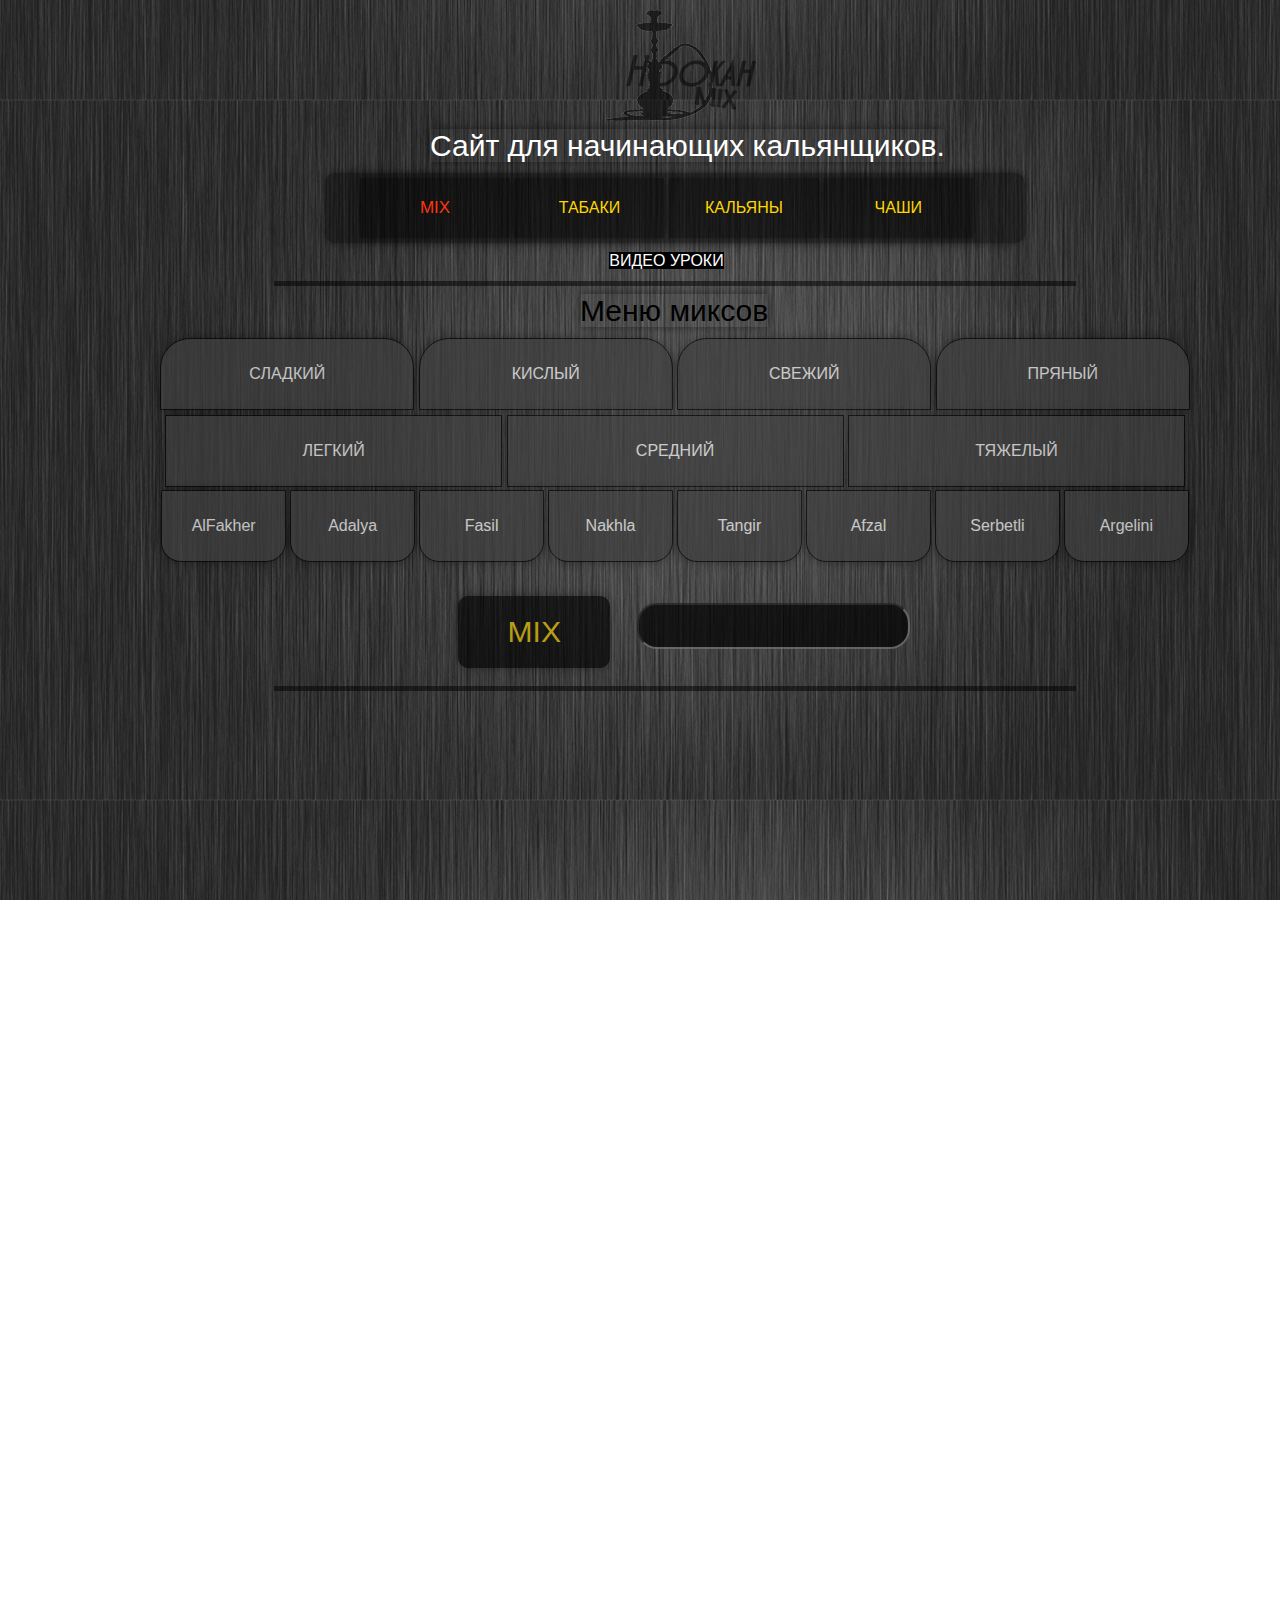
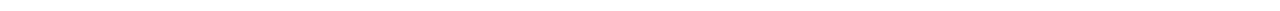
<file: index.html>
﻿
<!DOCTYPE html>
<html>
<head>
	<link href="http://allfont.ru/allfont.css?fonts=micra" rel="stylesheet" type="text/css" />
	<title>HookahMix</title>
	<link rel="stylesheet" href="main.css">	
	<meta charset="UTF-8" />
</head>
	
	

<body link="red" vlink="#cecece" alink="#ff0000">
	
	<a name="toptop"></a>
	<a href="index.html"><ul class="logo"></ul></a><br>


<a class="pres" >Сайт для начинающих кальянщиков.</a>
<a href="#videofix" class="videoo">ВИДЕО УРОКИ</a>
			<div class="menu0">
				<li  class="menua"><a href="index.html" class="link"><a class="link12">MIX</a></a></li>
				<li  class="menua"><a href="tabak.html" class="link">ТАБАКИ</a></li>
				<li  class="menua"><a href="kalyan.html" class="link">КАЛЬЯНЫ</a></li>
				<li  class="menua"><a href="chashi.html" class="link">ЧАШИ</a></li>
			</div>

			<hr class="hr2" color="#000">

<a class="pres1">Меню миксов</a>

	<div class="bg">
			<ul class="menu1">
				<li class="li1" id="1" onclick="sloy_1(id)">СЛАДКИЙ</li>
				<li class="li1" id="2" onclick="sloy_1(id)">КИСЛЫЙ</li>
				<li class="li1" id="3" onclick="sloy_1(id)">СВЕЖИЙ</li>
				<li class="li1" id="4" onclick="sloy_1(id)">ПРЯНЫЙ</li>
			</ul>
		

			<ul class="menu3">
				<li class="li3" id="5" onclick="sloy_2(id)">ЛЕГКИЙ</li>
				<li class="li3" id="6" onclick="sloy_2(id)">СРЕДНИЙ</li>
				<li class="li3" id="7" onclick="sloy_2(id)">ТЯЖЕЛЫЙ</li>
			</ul>

			<ul class="menu2">
				<li class="li2" id="8" onclick="wwww(id)">AlFakher</li>
				<li class="li2" id="9" onclick="wwww(id)">Adalya</li>
				<li class="li2" id="10" onclick="wwww(id)">Fasil</li>
				<li class="li2" id="11" onclick="wwww(id)">Nakhla</li>
				<li class="li2" id="12" onclick="wwww(id)">Tangir</li>
				<li class="li2" id="13" onclick="wwww(id)">Afzal</li>
				<li class="li2" id="14" onclick="wwww(id)">Serbetli</li>
				<li class="li2" id="15" onclick="wwww(id)">Argelini</li>
			
			</ul>

			<ul>
				<li class="mixed" onclick="mix()">MIX</li>
                <input id="Out" type="text"/>
			</ul>
	</div>

			<hr class="hr1" color="#000">


<div id="videofix" class="videofix">
<iframe width="360" height="215" src="https://www.youtube.com/embed/wTeIZI9MbZI" frameborder="0" allowfullscreen class="video"></iframe>
<iframe width="360" height="215" src="https://www.youtube.com/embed/QP3iZvR_xHw" frameborder="0" allowfullscreen class="video"></iframe>
<iframe width="360" height="215" src="https://www.youtube.com/embed/w3Fa0VFZwQw" frameborder="0" allowfullscreen class="video"></iframe>
<iframe width="360" height="215" src="https://www.youtube.com/embed/b3axXr766ps" frameborder="0" allowfullscreen class="video"></iframe>
<iframe width="360" height="215" src="https://www.youtube.com/embed/tkoiout2Jc0" frameborder="0" allowfullscreen class="video"></iframe>
<iframe width="360" height="215" src="https://www.youtube.com/embed/clJPnMoMBv0" frameborder="0" allowfullscreen class="video"></iframe>
<iframe width="360" height="215" src="https://www.youtube.com/embed/jdFIJ6V47Fw" frameborder="0" allowfullscreen class="video"></iframe>
<iframe width="360" height="215" src="https://www.youtube.com/embed/FHp6P2R-n70" frameborder="0" allowfullscreen class="video"></iframe>
<iframe width="360" height="215" src="https://www.youtube.com/embed/21r4gcZbUCY" frameborder="0" allowfullscreen class="video"></iframe>
<iframe width="360" height="215" src="https://www.youtube.com/embed/9NopJs8W4mU" frameborder="0" allowfullscreen class="video"></iframe>
<iframe width="360" height="215" src="https://www.youtube.com/embed/3VdRUcLe1YA" frameborder="0" allowfullscreen class="video"></iframe>
<iframe width="360" height="215" src="https://www.youtube.com/embed/4lN0niZMsEk" frameborder="0" allowfullscreen class="video"></iframe>
</div>
</body>
	<script>

        var IndexZhesrcost = 0;
        var IndexZhestcost_0 = 0;
        var _Array = [];

        function sloy_1(_ID) {
            if (IndexZhesrcost != 0) 
            {
                element = document.getElementById(IndexZhesrcost);
                element.style.backgroundColor = "#3f3f3f";
                element.style.color = "white";
            }
            IndexZhesrcost = _ID;
            element = document.getElementById(_ID);
            element.style.backgroundColor = "#fff";
            element.style.color = "#000";

        }

        function sloy_2(_ID) {
            if (IndexZhestcost_0 != 0) {
                element = document.getElementById(IndexZhestcost_0);
                element.style.backgroundColor = "#3f3f3f";
                element.style.color = "white";
            }
            IndexZhestcost_0 = _ID;
            element = document.getElementById(_ID);
            element.style.backgroundColor = "#fff";
            element.style.color = "#000";
            sloy_end();
        }

        function sloy_end() {
            document.getElementById(8).style.backgroundColor = "#3f3f3f";
            document.getElementById(8).style.color = "white";
            document.getElementById(9).style.backgroundColor = "#3f3f3f";
            document.getElementById(9).style.color = "white";
            document.getElementById(10).style.backgroundColor = "#3f3f3f";
            document.getElementById(10).style.color = "white";
            document.getElementById(11).style.backgroundColor = "#3f3f3f";
            document.getElementById(11).style.color = "white";
            document.getElementById(12).style.backgroundColor = "#3f3f3f";
            document.getElementById(12).style.color = "white";
            document.getElementById(13).style.backgroundColor = "#3f3f3f";
            document.getElementById(13).style.color = "white";
            document.getElementById(14).style.backgroundColor = "#3f3f3f";
            document.getElementById(14).style.color = "white";
            document.getElementById(15).style.backgroundColor = "#3f3f3f";
            document.getElementById(15).style.color = "white";
            if (IndexZhestcost_0 == 5) {
                document.getElementById(8).style.backgroundColor = "#fff";
                document.getElementById(8).style.color = "#000";
                document.getElementById(9).style.backgroundColor = "#fff";
                document.getElementById(9).style.color = "#000";
                document.getElementById(10).style.backgroundColor = "#fff";
                document.getElementById(10).style.color = "#000";
                document.getElementById(14).style.backgroundColor = "#fff";
                document.getElementById(14).style.color = "#000";
                document.getElementById(15).style.backgroundColor = "#fff";
                document.getElementById(15).style.color = "#000";
            }
            if (IndexZhestcost_0 == 6) {
                document.getElementById(11).style.backgroundColor = "#fff";
                document.getElementById(11).style.color = "#000";
                document.getElementById(13).style.backgroundColor = "#fff";
                document.getElementById(13).style.color = "#000";
            }
            if (IndexZhestcost_0 == 7) {
                document.getElementById(12).style.backgroundColor = "#fff";
                document.getElementById(12).style.color = "#000";
            }
        }

        function wwww(_ID) {
            element = document.getElementById(_ID);
            if (_ID >= 8 && _ID <= 15) {
                element.style.backgroundColor = "#ff0000";
            }
        }

        function mix() {
            element = document.getElementById("Out");
            _Array = new Array();
        
            if (IndexZhesrcost == 1) {
                _Array[_Array.length] = 'Alfakher: Арбуз' ;
                _Array[_Array.length] = 'Alfakher: Дыня';
                _Array[_Array.length] = 'Alfakher: Виноград';
                _Array[_Array.length] = 'Adalya: Клубника';
                _Array[_Array.length] = 'Adalya: Персик';
                _Array[_Array.length] = 'Adalya: Ананас';
                _Array[_Array.length] = 'Fasil: Манго';
                _Array[_Array.length] = 'Fasil: Банан';
                _Array[_Array.length] = 'Fasil: Клубника-виноград';
                _Array[_Array.length] = 'Nakhla: Дыня-молоко';
                _Array[_Array.length] = 'Nakhla: Виноград-Киви';
                _Array[_Array.length] = 'Nakhla: Манго-маракуя';
                _Array[_Array.length] = 'Tangir: Ананас-персик';
                _Array[_Array.length] = 'Tangir: Клубничный милк-шейк';
                _Array[_Array.length] = 'Tangir: Кашмир-Персик';
                _Array[_Array.length] = 'Afzal: Медовая-Дыня';
                _Array[_Array.length] = 'Afzal: Карамель';
                _Array[_Array.length] = 'Afzal: Шоколад';
                _Array[_Array.length] = 'Serbetli: Ротана';
                _Array[_Array.length] = 'Serbetli: Клубника';
                _Array[_Array.length] = 'Serbetli: Молоко';
                _Array[_Array.length] = 'Argelini: Черный Виноград';
                _Array[_Array.length] = 'Argelini: Ананас';
                _Array[_Array.length] = 'Argelini: Астана';
            
            }
                      

            if (IndexZhesrcost == 2) {
                _Array[_Array.length] = 'Alfakher: Апельсин' ;
                _Array[_Array.length] = 'Alfakher: Лимон';
                _Array[_Array.length] = 'Alfakher: Грейпфрут';
                _Array[_Array.length] = 'Adalya: Личи-лайм';
                _Array[_Array.length] = 'Adalya: Лайм';
                _Array[_Array.length] = 'Adalya: Гуава';
                _Array[_Array.length] = 'Fasil: Мандарин';
                _Array[_Array.length] = 'Fasil: Лимон';
                _Array[_Array.length] = 'Fasil: Фанта';
                _Array[_Array.length] = 'Nakhla: Апельсин';
                _Array[_Array.length] = 'Nakhla: Космополитан';
                _Array[_Array.length] = 'Nakhla: Айс-Lemon-минт';
                _Array[_Array.length] = 'Tangir: OrangeSoda';
                _Array[_Array.length] = 'Tangir: Tangerin';
                _Array[_Array.length] = 'Tangir: Грейпфрут';
                _Array[_Array.length] = 'Afzal: Кислая Вишня';
                _Array[_Array.length] = 'Afzal: Гранат';
                _Array[_Array.length] = 'Afzal: Лесные ягоды';
                _Array[_Array.length] = 'Serbetli: Личи-лайм';
                _Array[_Array.length] = 'Serbetli: Лайм-Черника';
                _Array[_Array.length] = 'Serbetli: Asai';
                _Array[_Array.length] = 'Argelini: РедФрут';
                _Array[_Array.length] = 'Argelini: Красное Яблоко';
                _Array[_Array.length] = 'Argelini: Цитрус-Маракуя';
            }
                       

            if (IndexZhesrcost == 3) {
                _Array[_Array.length] = 'Alfakher: Орбит' ;
                _Array[_Array.length] = 'Alfakher: Мята';
                _Array[_Array.length] = 'Adalya: Фруктовая жевачка';
                _Array[_Array.length] = 'Adalya: Малина-Мята';
                _Array[_Array.length] = 'Fasil: Мандарин-мята';
                _Array[_Array.length] = 'Fasil: Персик-мята';
                _Array[_Array.length] = 'Nakhla: Мята';
                _Array[_Array.length] = 'Nakhla: Лимон-мята';
                _Array[_Array.length] = 'Tangir: OrangeSoda-мята';
                _Array[_Array.length] = 'Tangir: Tangerin-мята';
                _Array[_Array.length] = 'Afzal: Кислая Вишня-мята';
                _Array[_Array.length] = 'Afzal: Гранат-мята';
                _Array[_Array.length] = 'Serbetli: Лайм-мята';
                _Array[_Array.length] = 'Serbetli: Черника-мята';
                _Array[_Array.length] = 'Argelini: РедФрут-мята';
                _Array[_Array.length] = 'Argelini: Яблоко-мята';
        
            }
                

               if (IndexZhesrcost == 4) {
                _Array[_Array.length] = 'Alfakher: Пирог' ;
                _Array[_Array.length] = 'Alfakher: Малиновый пирог';
                _Array[_Array.length] = 'Adalya: Фруктовый пирог';
                _Array[_Array.length] = 'Adalya: Кекс';
                _Array[_Array.length] = 'Fasil: Банановое печенье';
                _Array[_Array.length] = 'Fasil: Американский торт';
                _Array[_Array.length] = 'Nakhla: Шоколадный чизкейк';
                _Array[_Array.length] = 'Nakhla: Лимонный пирог';
                _Array[_Array.length] = 'Tangir: Клубничный пирог';
                _Array[_Array.length] = 'Tangir: Овсянное печенье';
                _Array[_Array.length] = 'Afzal: Ванильный латте';
                _Array[_Array.length] = 'Afzal: Апельсиновый чизкейк';
                _Array[_Array.length] = 'Serbetli: Шоколад-молоко-кокос';
                _Array[_Array.length] = 'Serbetli: Черничный пирог';
                _Array[_Array.length] = 'Argelini: Фруктовый торт';
                _Array[_Array.length] = 'Argelini: Банановое молоко';
            }



            if (IndexZhestcost_0 == 5) {
                remove('Nakhla: Апельсин');
                remove('Nakhla: Космополитан');
                remove('Nakhla: Айс-Lemon-минт');
                remove('Tangir: OrangeSoda');
                remove('Tangir: Tangerin');
                remove('Tangir: Грейпфрут');
                remove('Afzal: Кислая Вишня');
                remove('Afzal: Гранат');    
                remove('Afzal: Лесные ягоды');
                remove('Nakhla: Дыня-молоко');
                remove('Nakhla: Виноград-Киви');
                remove('Nakhla: Манго-маракуя');
                remove('Tangir: Ананас-персик');
                remove('Tangir: Клубничный милк-шейк');
                remove('Tangir: Кашмир-Персик');
                remove('Afzal: Медовая-Дыня');
                remove('Afzal: Карамель');
                remove('Afzal: Шоколад');
                remove('Nakhla: Мята');
                remove('Nakhla: Лимон-мята');
                remove('Tangir: OrangeSoda-мята');
                remove('Tangir: Tangerin-мята');
                remove('Afzal: Кислая Вишня-мята');
                remove('Afzal: Гранат-мята');
                remove('Nakhla: Шоколадный чизкейк');
                remove('Nakhla: Лимонный пирог');
                remove('Tangir: Клубничный пирог');
                remove('Tangir: Овсянное печенье');
                remove('Afzal: Ванильный латте');
                remove('Afzal: Апельсиновый чизкейк');
     
             

            }
            //весли средний то удоляем
            if (IndexZhestcost_0 == 6) {
                remove('Alfakher: Арбуз' );
                remove('Alfakher: Дыня');
                remove('Alfakher: Виноград');
                remove('Adalya: Клубника');
                remove('Adalya: Персик');
                remove('Adalya: Ананас');
                remove('Fasil: Манго');
                remove('Fasil: Банан');
                remove('Fasil: Клубника-виноград');
                remove('Tangir: Ананас-персик');
                remove('Tangir: Клубничный милк-шейк');
                remove('Tangir: Кашмир-Персик');
                remove('Serbetli: Ротана');
                remove('Serbetli: Клубника');
                remove('Serbetli: Молоко');
                remove('Argelini: Черный Виноград');
                remove('Argelini: Ананас');
                remove('Argelini: Астана');            
                remove('Alfakher: Апельсин' );
                remove('Alfakher: Лимон');
                remove('Alfakher: Грейпфрут');
                remove('Adalya: Личи-лайм');
                remove('Adalya: Лайм');
                remove('Adalya: Гуава');
                remove('Fasil: Мандарин');
                remove('Fasil: Лимон');
                remove('Fasil: Фанта');
                remove('Tangir: OrangeSoda');
                remove('Tangir: Tangerin');
                remove('Tangir: Грейпфрут');
                remove('Serbetli: Личи-лайм');
                remove('Serbetli: Лайм-Черника');
                remove('Serbetli: Asai');
                remove('Argelini: РедФрут');
                remove('Argelini: Красное Яблоко');
                remove('Argelini: Цитрус-Маракуя');
                remove('Alfakher: Орбит' );
                remove('Alfakher: Мята');
                remove('Adalya: Фруктовая жевачка');
                remove('Adalya: Малина-Мята');
                remove('Fasil: Мандарин-мята');
                remove('Fasil: Персик-мята');
                remove('Tangir: OrangeSoda-мята');
                remove('Tangir: Tangerin-мята');
                remove('Serbetli: Лайм-мята');
                remove('Serbetli: Черника-мята');
                remove('Argelini: РедФрут-мята');
                remove('Argelini: Яблоко-мята');
                remove('Alfakher: Пирог') ;
                remove('Alfakher: Малиновый пирог');
                remove('Adalya: Фруктовый пирог');
                remove('Adalya: Кекс');
                remove('Fasil: Банановое печенье');
                remove('Fasil: Американский торт');
                remove('Tangir: Клубничный пирог');
                remove('Tangir: Овсянное печенье');
                remove('Serbetli: Шоколад-молоко-кокос');
                remove('Serbetli: Черничный пирог');
                remove('Argelini: Фруктовый торт');
                remove('Argelini: Банановое молоко');
   
            }
            //весли тяжелый то удоляем
            if (IndexZhestcost_0 == 7) {
                remove('Alfakher: Арбуз' );
                remove('Alfakher: Дыня');
                remove('Alfakher: Виноград');
                remove('Adalya: Клубника');
                remove('Adalya: Персик');
                remove('Adalya: Ананас');
                remove('Fasil: Манго');
                remove('Fasil: Банан');
                remove('Fasil: Клубника-виноград');
                remove('Serbetli: Ротана');
                remove('Serbetli: Клубника');
                remove('Serbetli: Молоко');
                remove('Argelini: Черный Виноград');
                remove('Argelini: Ананас');
                remove('Argelini: Астана');            
                remove('Alfakher: Апельсин' );
                remove('Alfakher: Лимон');
                remove('Alfakher: Грейпфрут');
                remove('Adalya: Личи-лайм');
                remove('Adalya: Лайм');
                remove('Adalya: Гуава');
                remove('Fasil: Мандарин');
                remove('Fasil: Лимон');
                remove('Fasil: Фанта');
                remove('Serbetli: Личи-лайм');
                remove('Serbetli: Лайм-Черника');
                remove('Serbetli: Asai');
                remove('Argelini: РедФрут');
                remove('Argelini: Красное Яблоко');
                remove('Argelini: Цитрус-Маракуя');
                remove('Alfakher: Орбит' );
                remove('Alfakher: Мята');
                remove('Adalya: Фруктовая жевачка');
                remove('Adalya: Малина-Мята');
                remove('Fasil: Мандарин-мята');
                remove('Fasil: Персик-мята');
                remove('Serbetli: Лайм-мята');
                remove('Serbetli: Черника-мята');
                remove('Argelini: РедФрут-мята');
                remove('Argelini: Яблоко-мята');
                remove('Alfakher: Пирог') ;
                remove('Alfakher: Малиновый пирог');
                remove('Adalya: Фруктовый пирог');
                remove('Adalya: Кекс');
                remove('Fasil: Банановое печенье');
                remove('Fasil: Американский торт');
                remove('Serbetli: Шоколад-молоко-кокос');
                remove('Serbetli: Черничный пирог');
                remove('Argelini: Фруктовый торт');
                remove('Argelini: Банановое молоко');
                remove('Nakhla: Апельсин');
                remove('Nakhla: Космополитан');
                remove('Nakhla: Айс-Lemon-минт');
                remove('Afzal: Кислая Вишня');
                remove('Afzal: Гранат');    
                remove('Afzal: Лесные ягоды');
                remove('Nakhla: Дыня-молоко');
                remove('Nakhla: Виноград-Киви');
                remove('Nakhla: Манго-маракуя');
                remove('Afzal: Медовая-Дыня');
                remove('Afzal: Карамель');
                remove('Afzal: Шоколад');
                remove('Nakhla: Мята');
                remove('Nakhla: Лимон-мята');
                remove('Afzal: Кислая Вишня-мята');
                remove('Afzal: Гранат-мята');
                remove('Nakhla: Шоколадный чизкейк');
                remove('Nakhla: Лимонный пирог');
                remove('Afzal: Ванильный латте');
                remove('Afzal: Апельсиновый чизкейк');
            }
               
            element.value = _Array[Math.floor(Math.random() * _Array.length)];
        }

        function remove (v){
            i = _Array.indexOf(v);
                if (i != -1)
                    _Array.splice(i, 1);
        }
        
	</script>
</html>
</file>
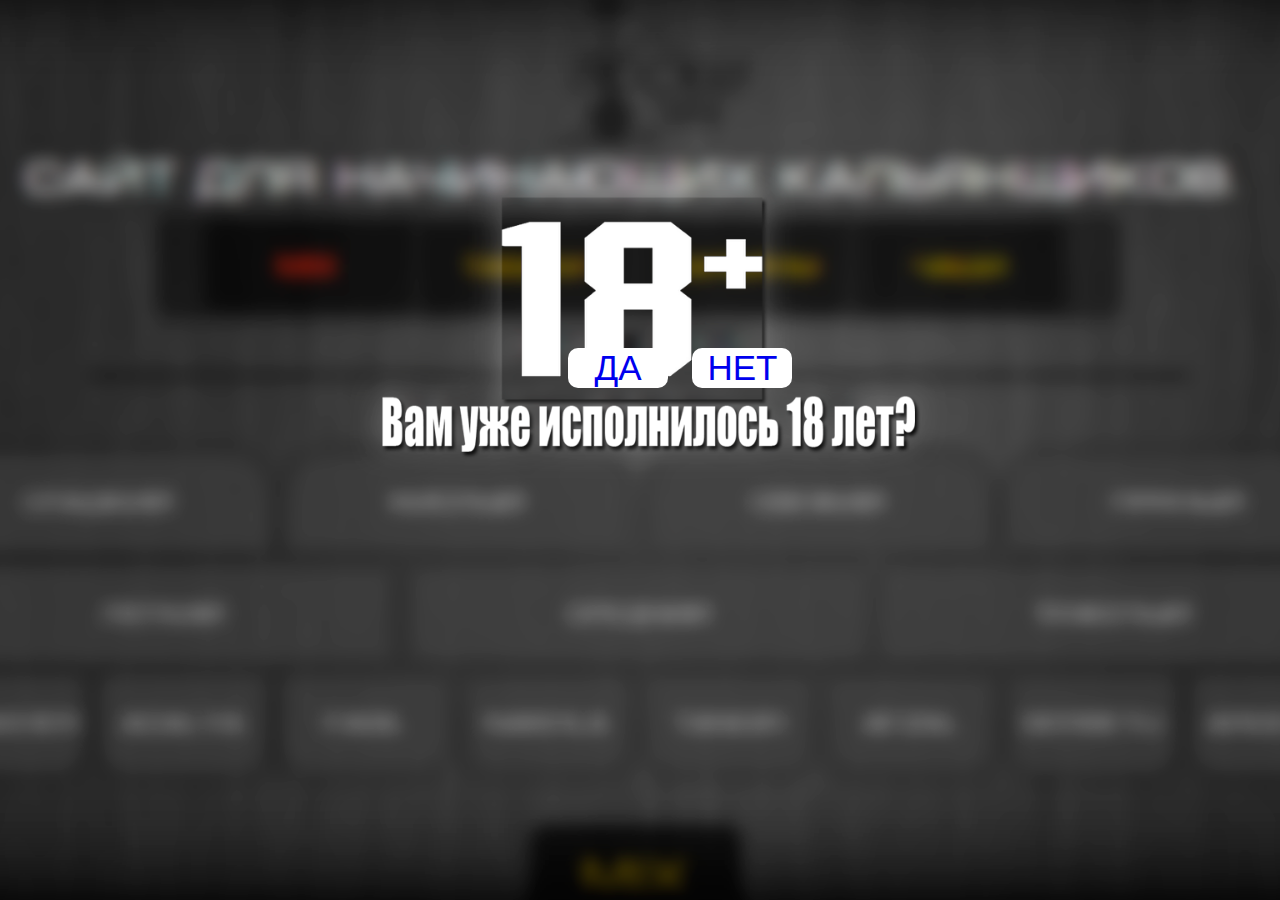
<file: 18.html>
<!DOCTYPE html>
<html>
<head>
	<link href="http://allfont.ru/allfont.css?fonts=micra" rel="stylesheet" type="text/css" />
	<title>HookahMix</title>
	<link rel="stylesheet" href="18css.css">	
	<meta charset="UTF-8" />
</head>
<body>

	<div class="da" ><a href="index.html">ДА</a></div>
	<div Class="net"><a href="https://www.youtube.com">НЕТ</a></div>
	
</body>
</html>
</file>
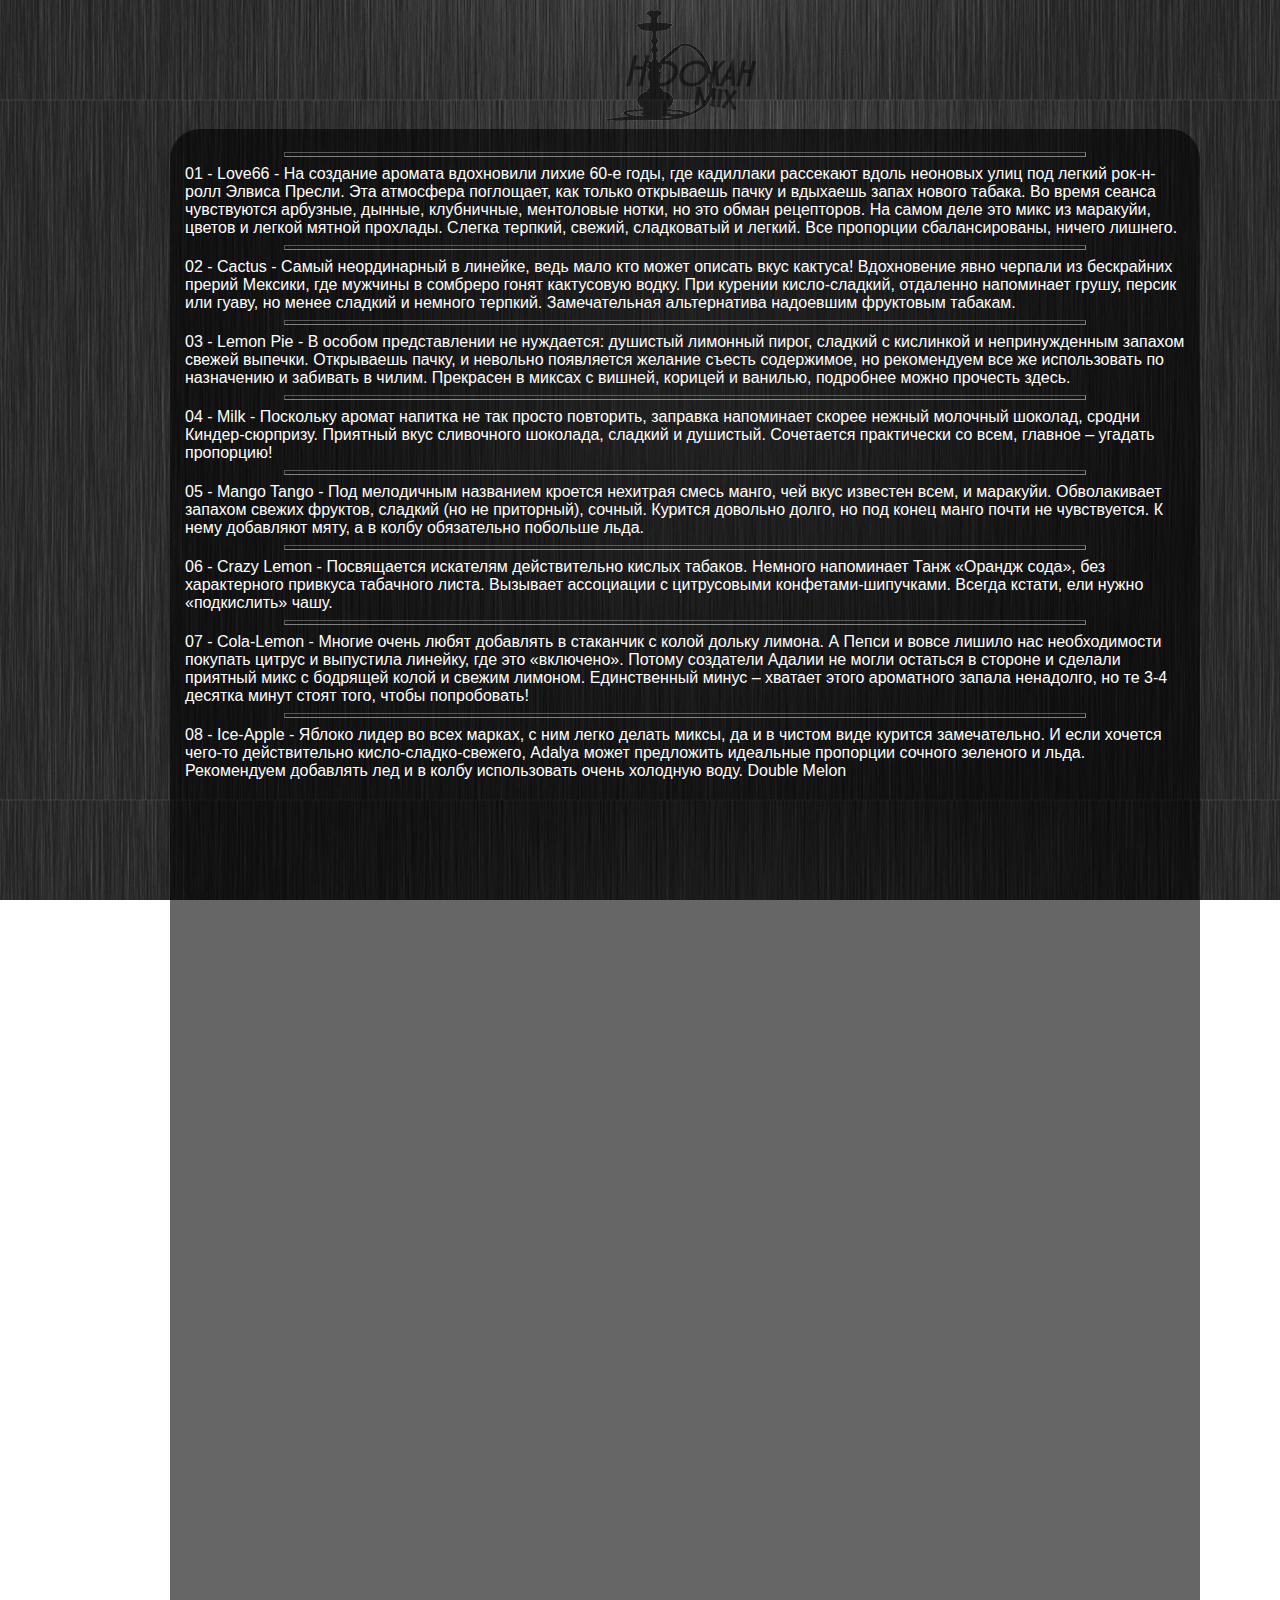
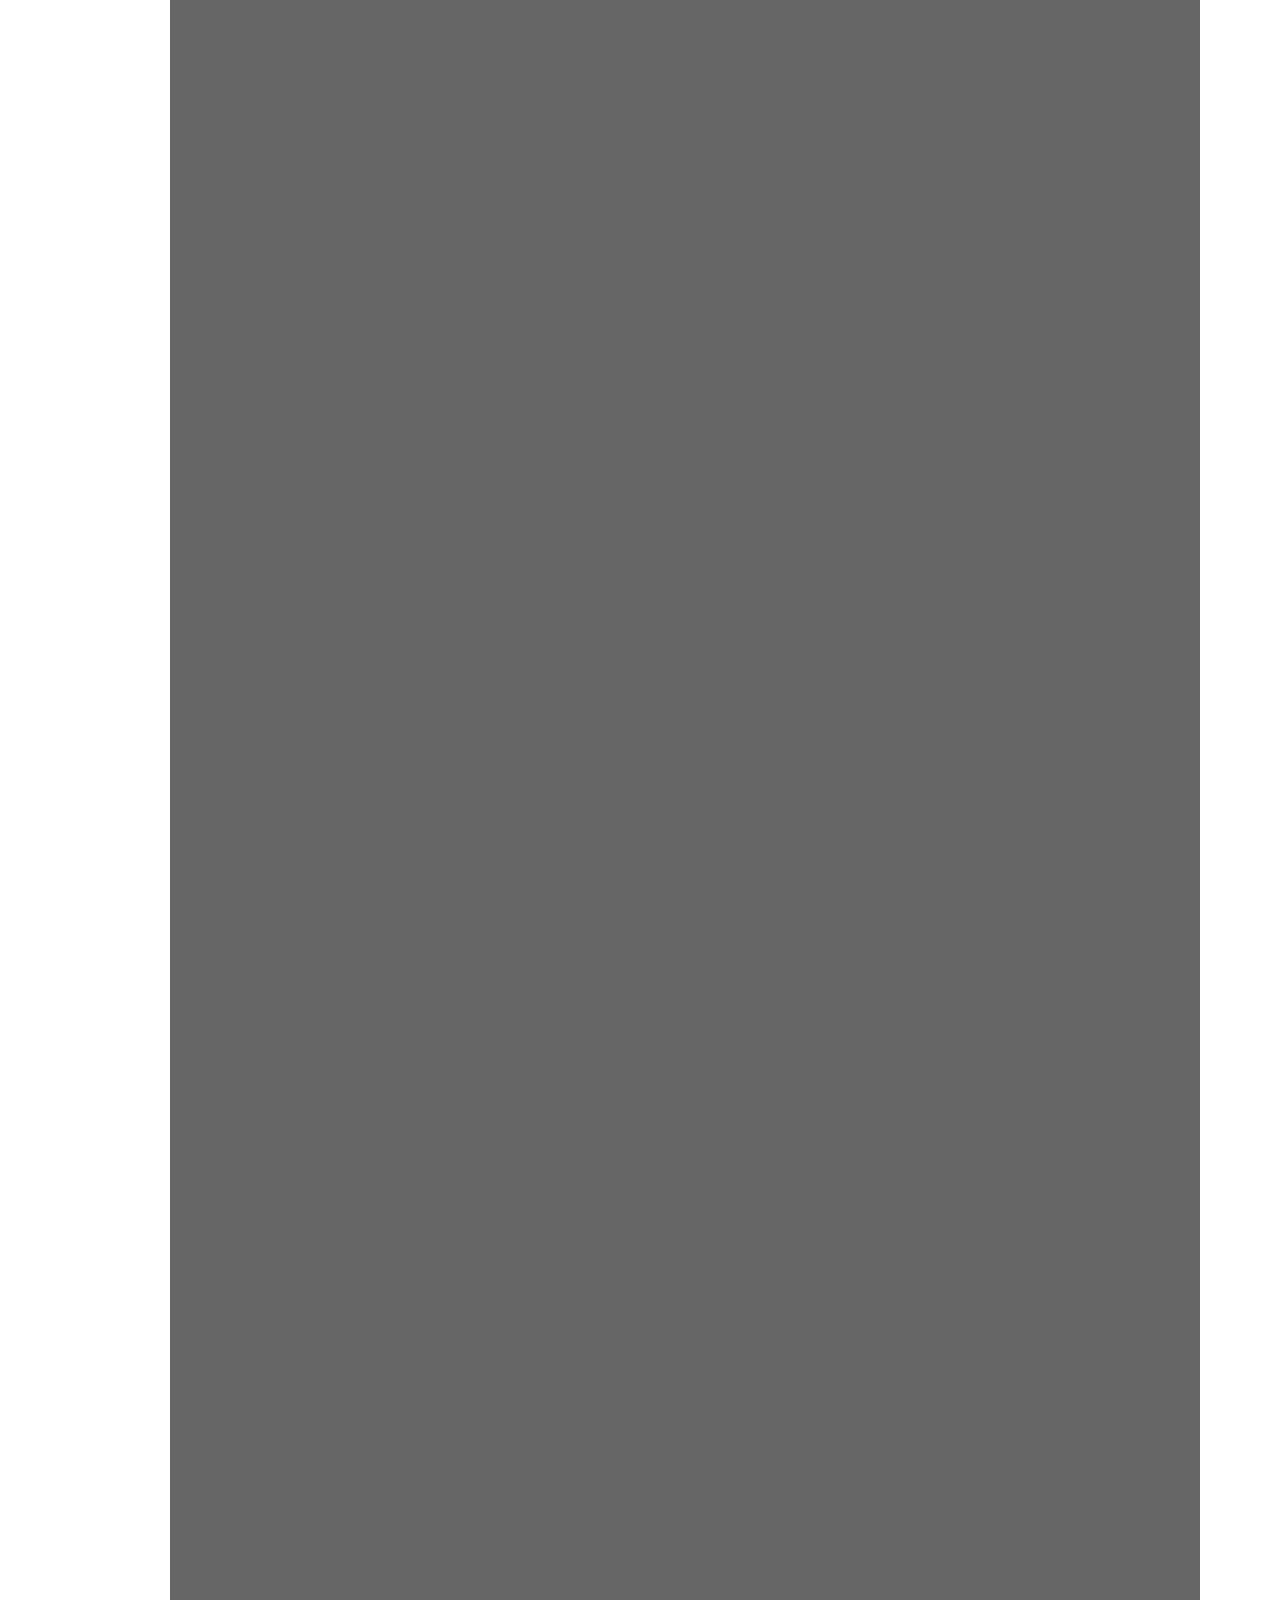
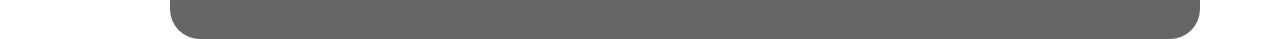
<file: adalia.html>
<!DOCTYPE html>
<html>
<head>
	<link href="http://allfont.ru/allfont.css?fonts=micra" rel="stylesheet" type="text/css" />
	<title>HookahMix</title>
	<link rel="stylesheet" href="main.css">
	<meta charset="UTF-8" />
</head>
<body>

	
		<a href="tabak.html"><ul class="logo"></ul></a><br>

<div class="tabmenu">
	<hr>01 - Love66 - 

На создание аромата вдохновили лихие 60-е годы, где кадиллаки рассекают вдоль неоновых улиц под легкий рок-н-ролл Элвиса Пресли. Эта атмосфера поглощает, как только открываешь пачку и вдыхаешь запах нового табака. 
Во время сеанса чувствуются арбузные, дынные, клубничные, ментоловые нотки, но это обман рецепторов. На самом деле это микс из маракуйи, цветов и легкой мятной прохлады. Слегка терпкий, свежий, сладковатый и легкий. Все пропорции сбалансированы, ничего лишнего. 
<hr>02 - Cactus - 

Самый неординарный в линейке, ведь мало кто может описать вкус кактуса! Вдохновение явно черпали из бескрайних прерий Мексики, где мужчины в сомбреро гонят кактусовую водку. 
При курении кисло-сладкий, отдаленно напоминает грушу, персик или гуаву, но менее сладкий и немного терпкий. Замечательная альтернатива надоевшим фруктовым табакам. 
<hr>03 - Lemon Pie - 

В особом представлении не нуждается: душистый лимонный пирог, сладкий с кислинкой и непринужденным запахом свежей выпечки. Открываешь пачку, и невольно появляется желание съесть содержимое, но рекомендуем все же использовать по назначению и забивать в чилим. Прекрасен в миксах с вишней, корицей и ванилью, подробнее можно прочесть здесь. 
<hr>04 - Milk -

Поскольку аромат напитка не так просто повторить, заправка напоминает скорее нежный молочный шоколад, сродни Киндер-сюрпризу. 
Приятный вкус сливочного шоколада, сладкий и душистый. Сочетается практически со всем, главное – угадать пропорцию! 
<hr>05 - Mango Tango -

Под мелодичным названием кроется нехитрая смесь манго, чей вкус известен всем, и маракуйи. Обволакивает запахом свежих фруктов, сладкий (но не приторный), сочный. Курится довольно долго, но под конец манго почти не чувствуется. К нему добавляют мяту, а в колбу обязательно побольше льда. 
<hr>06 - Crazy Lemon - 

Посвящается искателям действительно кислых табаков. Немного напоминает Танж «Орандж сода», без характерного привкуса табачного листа. 
Вызывает ассоциации с цитрусовыми конфетами-шипучками. Всегда кстати, ели нужно «подкислить» чашу. 
<hr>07 - Cola-Lemon - 

Многие очень любят добавлять в стаканчик с колой дольку лимона. А Пепси и вовсе лишило нас необходимости покупать цитрус и выпустила линейку, где это «включено». Потому создатели Адалии не могли остаться в стороне и сделали приятный микс с бодрящей колой и свежим лимоном. 
Единственный минус – хватает этого ароматного запала ненадолго, но те 3-4 десятка минут стоят того, чтобы попробовать! 
<hr>08 - Ice-Apple - 

Яблоко лидер во всех марках, с ним легко делать миксы, да и в чистом виде курится замечательно. И если хочется чего-то действительно кисло-сладко-свежего, Adalya может предложить идеальные пропорции сочного зеленого и льда. Рекомендуем добавлять лед и в колбу использовать очень холодную воду. 
Double Melon 



</div>
</body>
</html>
</file>
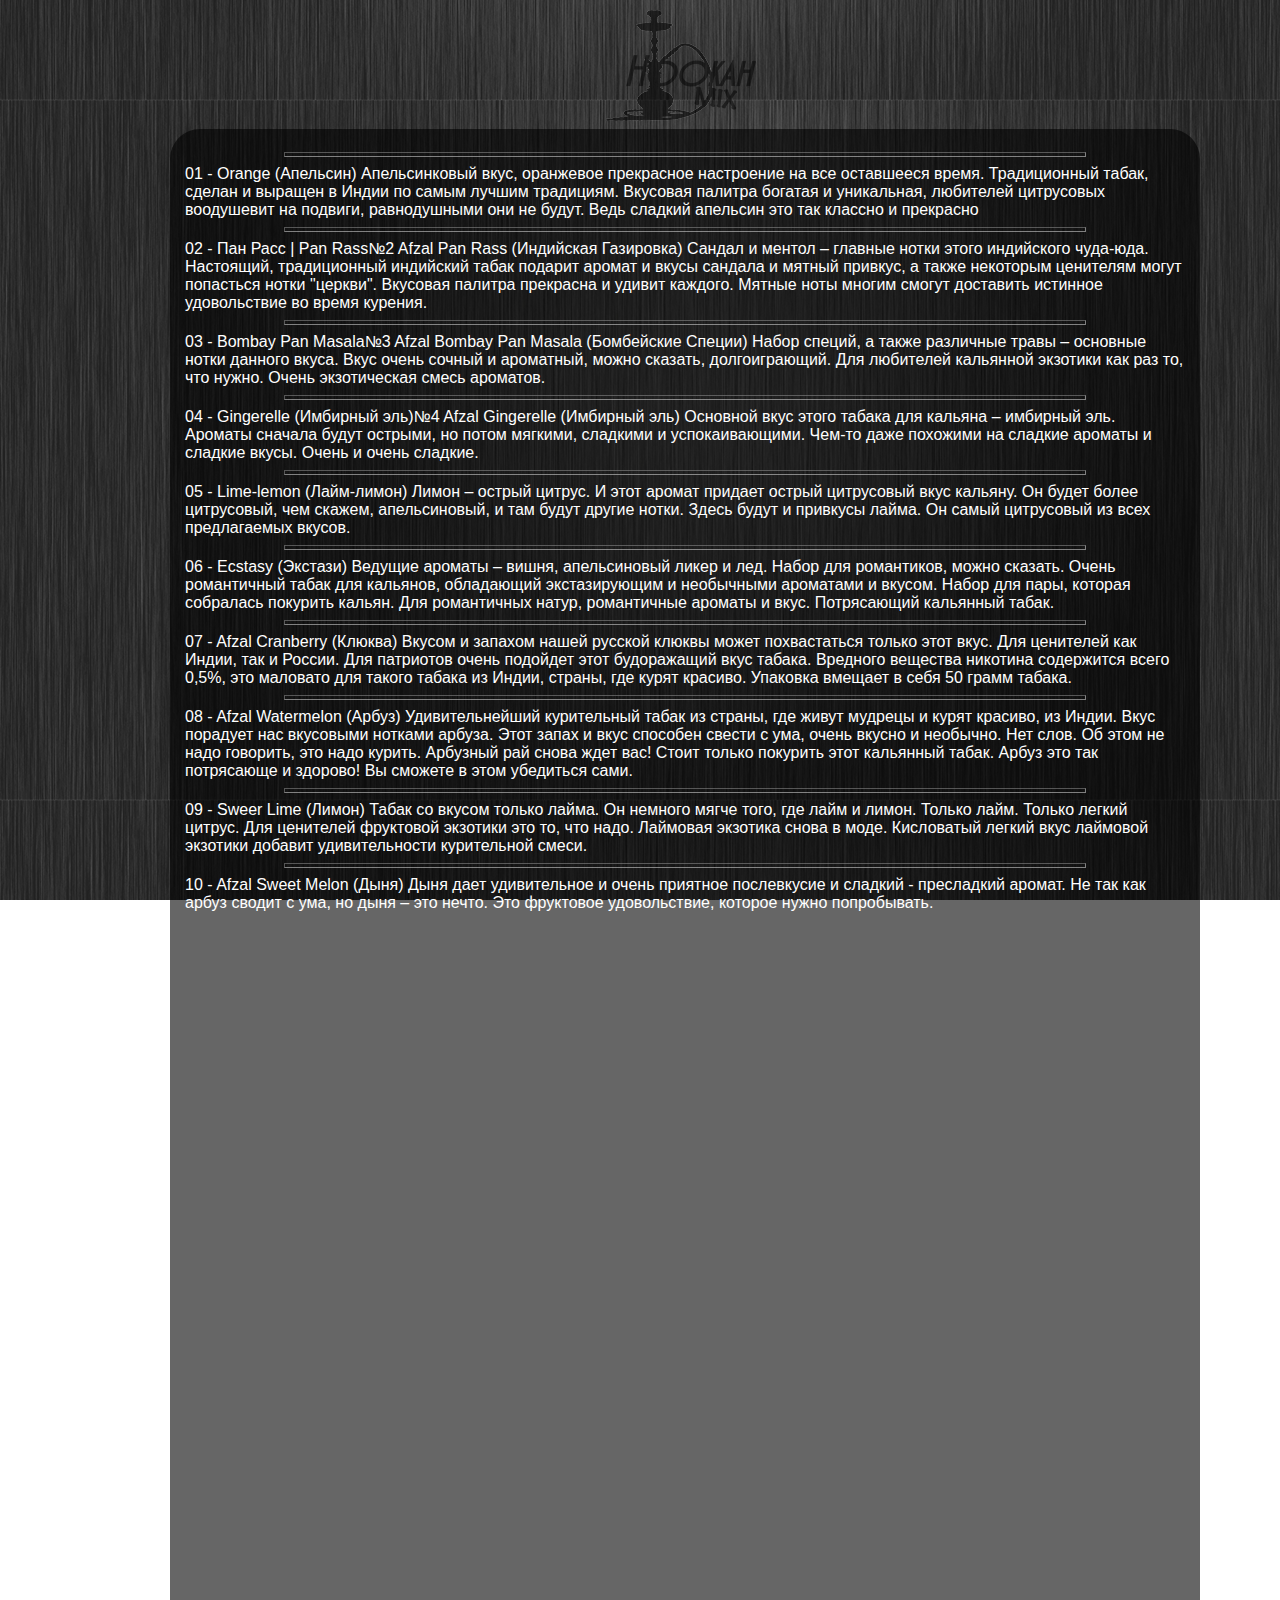
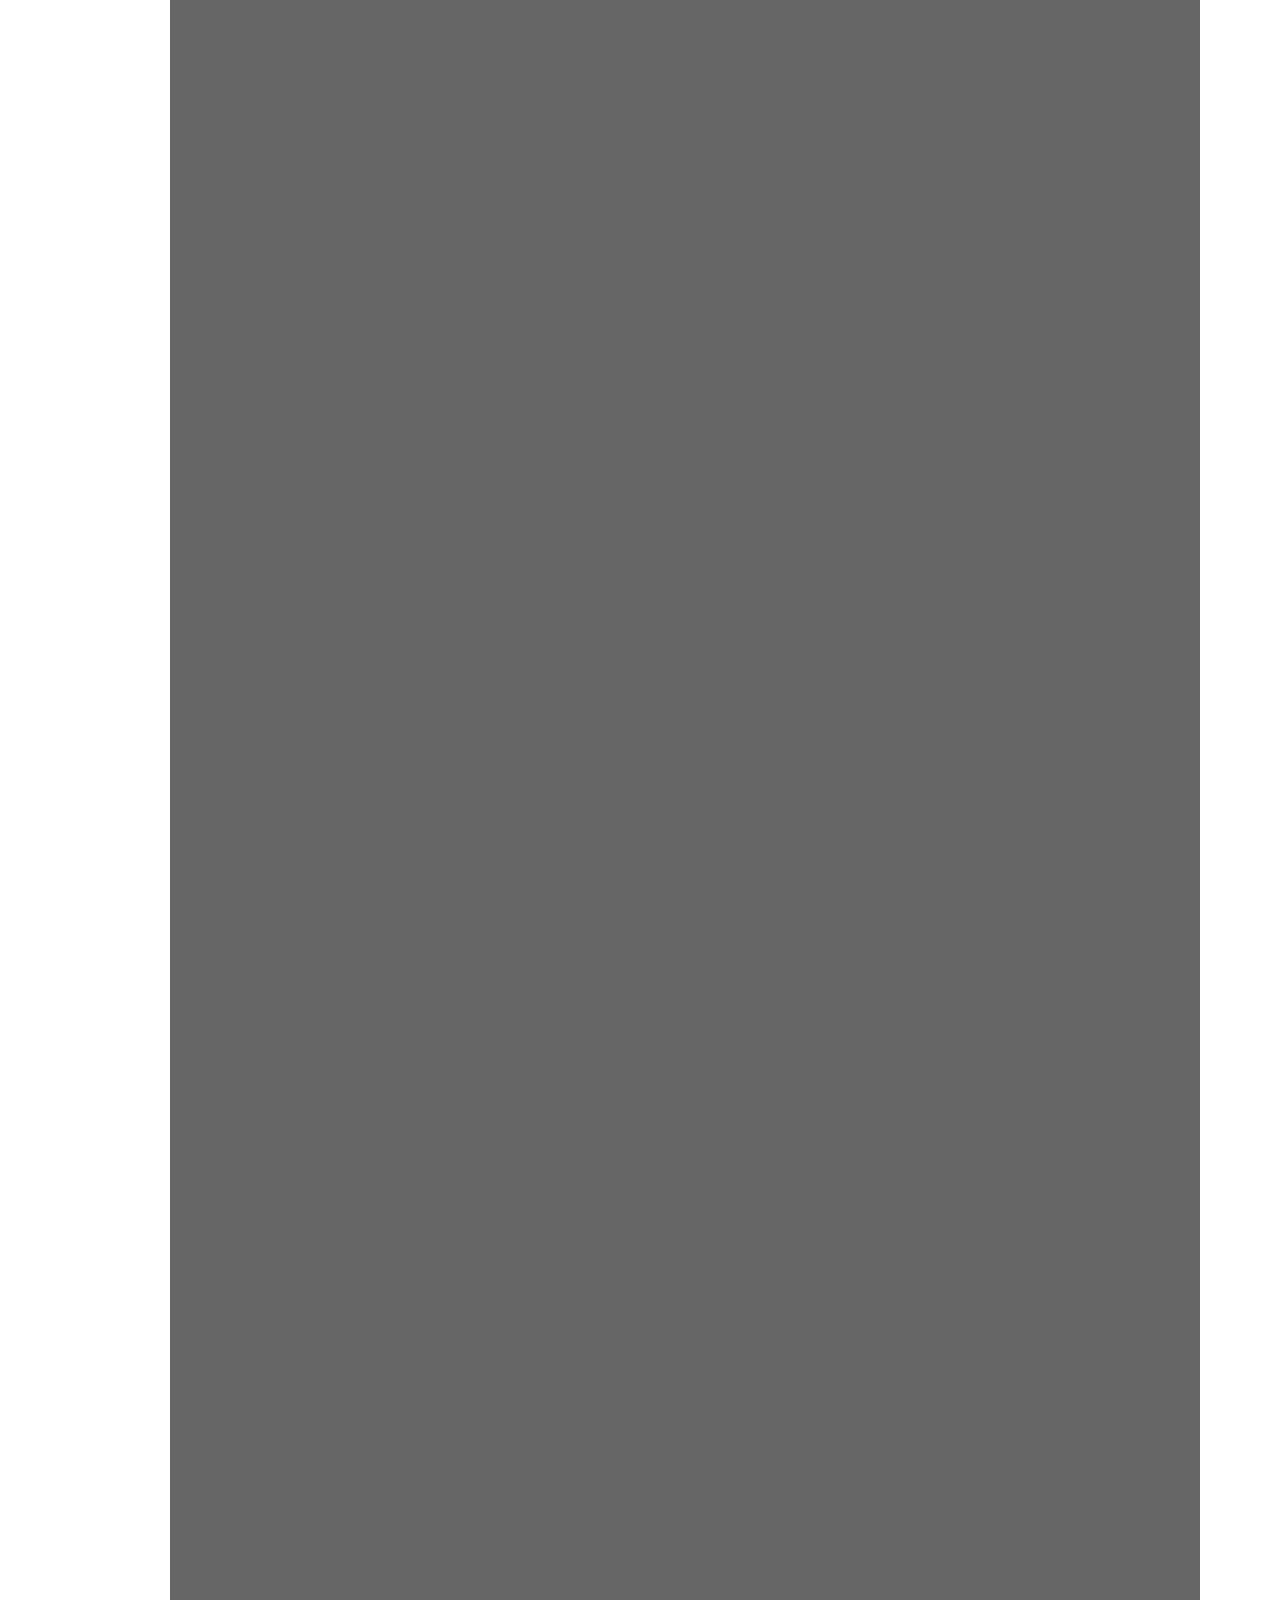
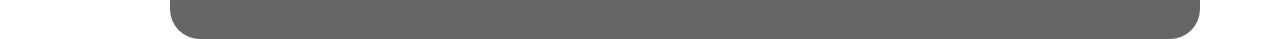
<file: afzal.html>
<!DOCTYPE html>
<html>
<head>
	<link href="http://allfont.ru/allfont.css?fonts=micra" rel="stylesheet" type="text/css" />
	<title>HookahMix</title>
	<link rel="stylesheet" href="main.css">
	<meta charset="UTF-8" />
</head>
<body>

	
		<a href="tabak.html"><ul class="logo"></ul></a><br>

<div class="tabmenu">
	<hr>01 - Orange (Апельсин) 

Апельсинковый вкус, оранжевое прекрасное настроение на все оставшееся время. Традиционный табак, сделан и выращен в Индии по самым лучшим традициям. Вкусовая палитра богатая и уникальная, любителей цитрусовых воодушевит на подвиги, равнодушными они не будут. Ведь сладкий апельсин это так классно и прекрасно 



<hr>02 - Пан Расс | Pan Rass№2 Afzal Pan Rass (Индийская Газировка) 

Сандал и ментол – главные нотки этого индийского чуда-юда. Настоящий, традиционный индийский табак подарит аромат и вкусы сандала и мятный привкус, а также некоторым ценителям могут попасться нотки "церкви". Вкусовая палитра прекрасна и удивит каждого. Мятные ноты многим смогут доставить истинное удовольствие во время курения. 



<hr>03 - Bombay Pan Masala№3 Afzal Bombay Pan Masala (Бомбейские Специи) 

Набор специй, а также различные травы – основные нотки данного вкуса. Вкус очень сочный и ароматный, можно сказать, долгоиграющий. Для любителей кальянной экзотики как раз то, что нужно. Очень экзотическая смесь ароматов. 



<hr>04 - Gingerelle (Имбирный эль)№4 Afzal Gingerelle (Имбирный эль) 

Основной вкус этого табака для кальяна – имбирный эль. Ароматы сначала будут острыми, но потом мягкими, сладкими и успокаивающими. Чем-то даже похожими на сладкие ароматы и сладкие вкусы. Очень и очень сладкие. 



<hr>05 - Lime-lemon (Лайм-лимон) 

 

Лимон – острый цитрус. И этот аромат придает острый цитрусовый вкус кальяну. Он будет более цитрусовый, чем скажем, апельсиновый, и там будут другие нотки. Здесь будут и привкусы лайма. Он самый цитрусовый из всех предлагаемых вкусов. 



<hr>06 - Ecstasy (Экстази) 

Ведущие ароматы – вишня, апельсиновый ликер и лед. Набор для романтиков, можно сказать. Очень романтичный табак для кальянов, обладающий экстазирующим и необычными ароматами и вкусом. Набор для пары, которая собралась покурить кальян. Для романтичных натур, романтичные ароматы и вкус. Потрясающий кальянный табак. 


 

<hr>07 - Afzal Cranberry (Клюква) 

Вкусом и запахом нашей русской клюквы может похвастаться только этот вкус. Для ценителей как Индии, так и России. Для патриотов очень подойдет этот будоражащий вкус табака. Вредного вещества никотина содержится всего 0,5%, это маловато для такого табака из Индии, страны, где курят красиво. Упаковка вмещает в себя 50 грамм табака. 



<hr>08 - Afzal Watermelon (Арбуз) 



Удивительнейший курительный табак из страны, где живут мудрецы и курят красиво, из Индии. Вкус порадует нас вкусовыми нотками арбуза. Этот запах и вкус способен свести с ума, очень вкусно и необычно. Нет слов. Об этом не надо говорить, это надо курить. Арбузный рай снова ждет вас! Стоит только покурить этот кальянный табак. Арбуз это так потрясающе и здорово! Вы сможете в этом убедиться сами. 



<hr>09 - Sweer Lime (Лимон) 

Табак со вкусом только лайма. Он немного мягче того, где лайм и лимон. Только лайм. Только легкий цитрус. Для ценителей фруктовой экзотики это то, что надо. Лаймовая экзотика снова в моде. Кисловатый легкий вкус лаймовой экзотики добавит удивительности курительной смеси. 



<hr>10 - Afzal Sweet Melon (Дыня) 

Дыня дает удивительное и очень приятное послевкусие и сладкий - пресладкий аромат. Не так как арбуз сводит с ума, но дыня – это нечто. Это фруктовое удовольствие, которое нужно попробывать.
</div>
</body>
</html>
</file>
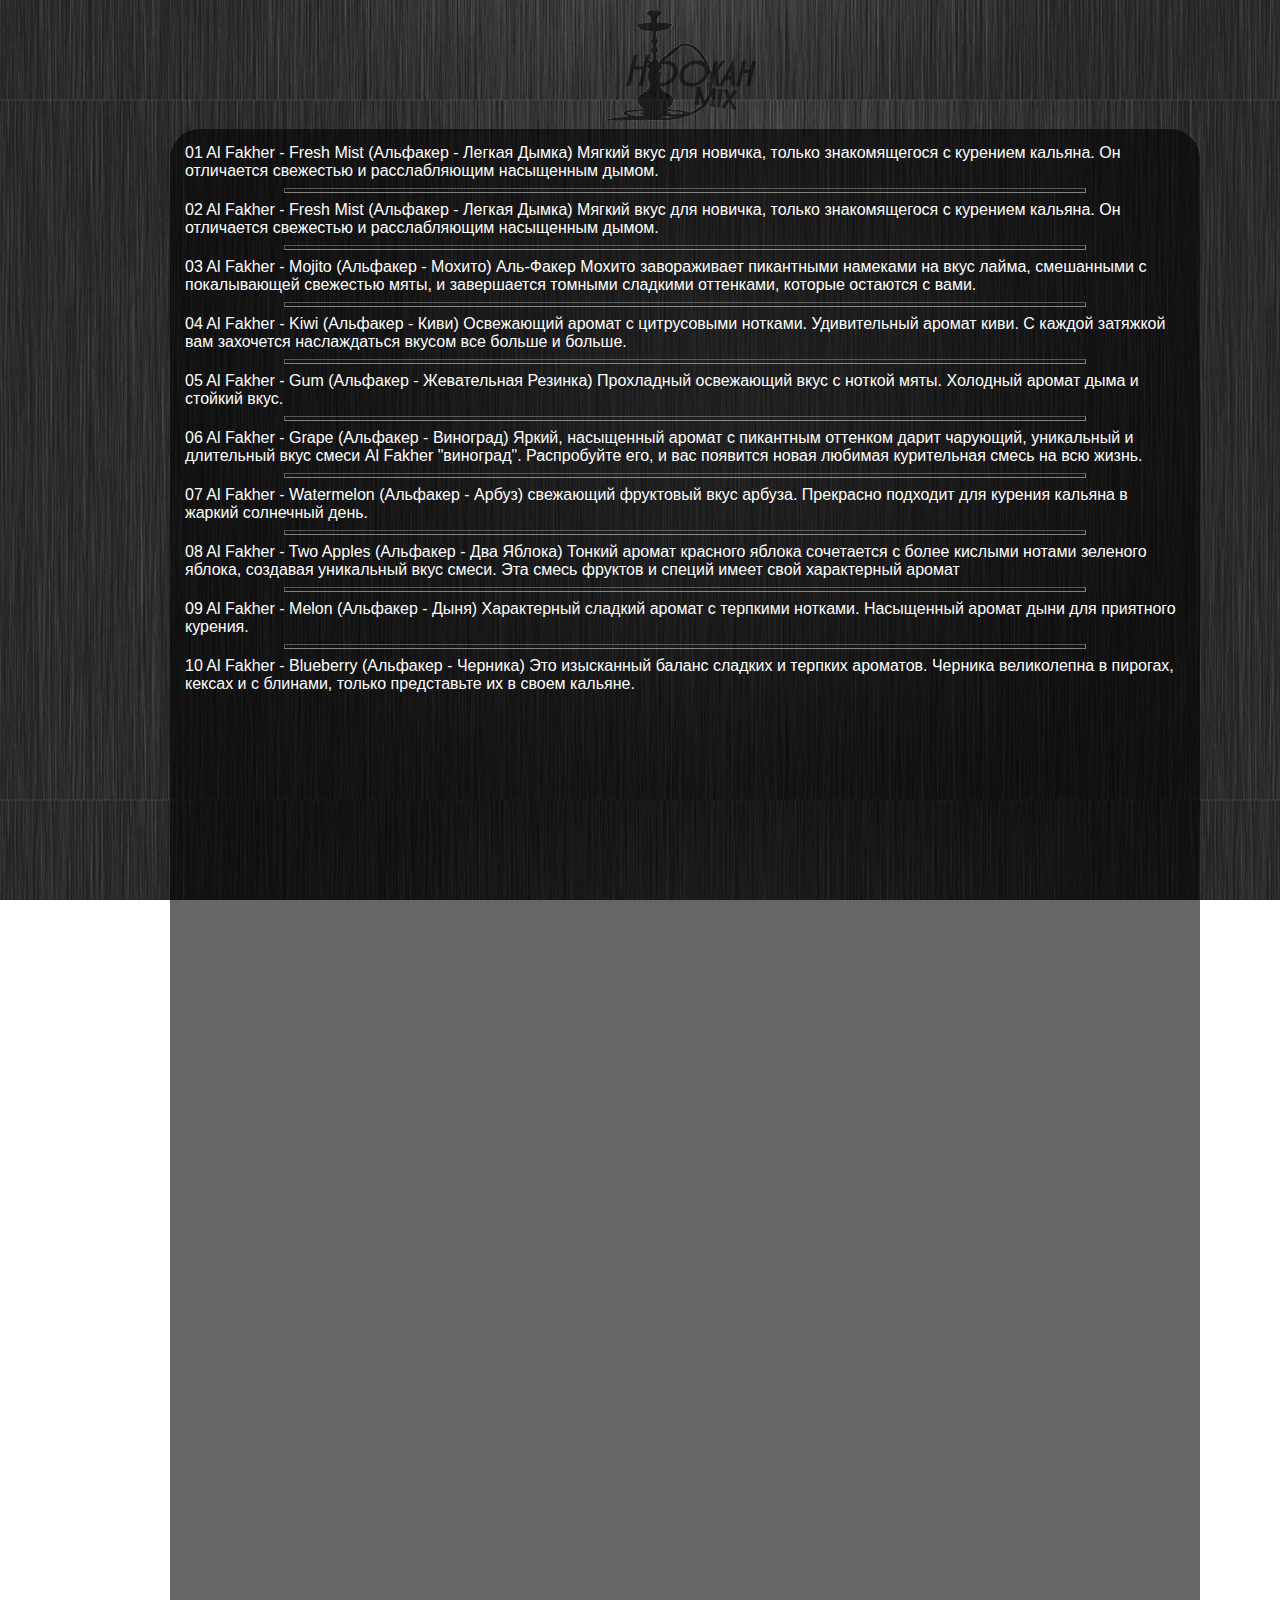
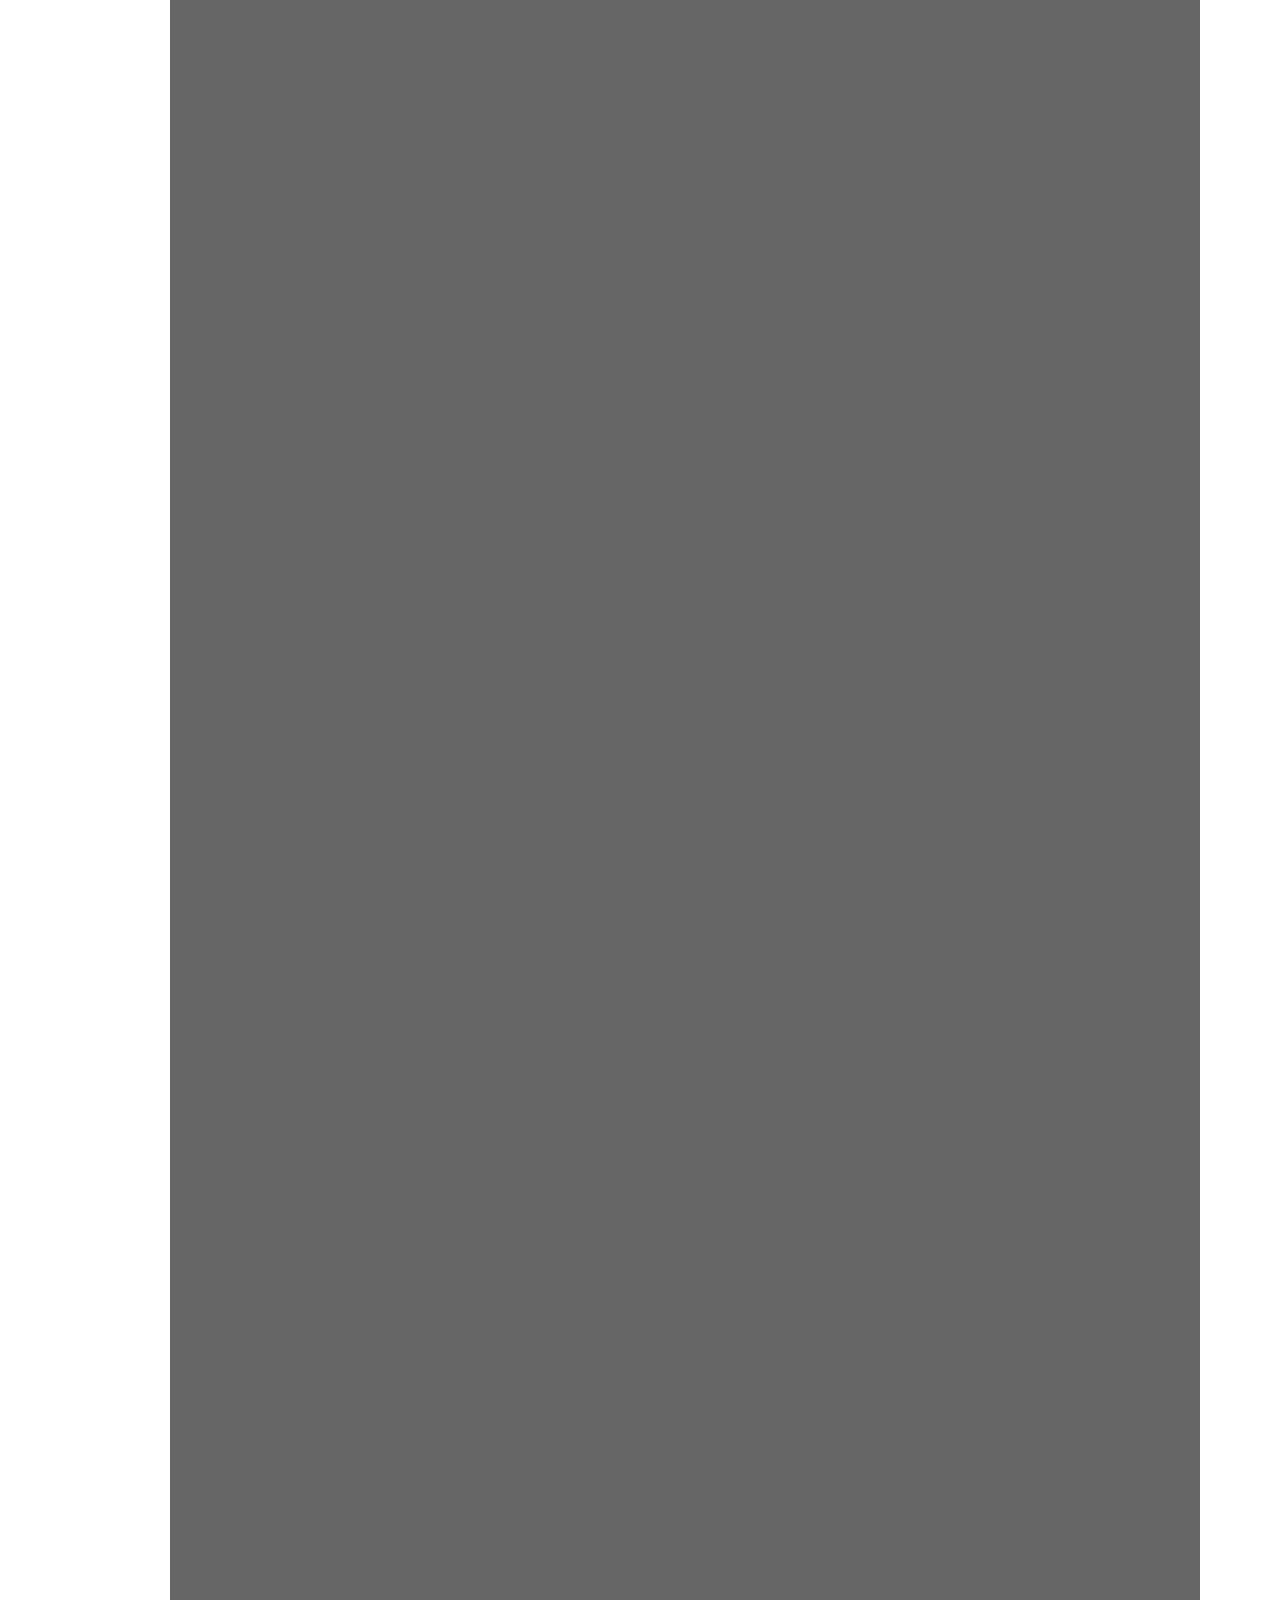
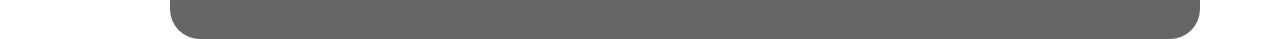
<file: alf.html>
<!DOCTYPE html>
<html>
<head>
	<link href="http://allfont.ru/allfont.css?fonts=micra" rel="stylesheet" type="text/css" />
	<title>HookahMix</title>
	<link rel="stylesheet" href="main.css">
	<meta charset="UTF-8" />
</head>
<body>

	
		<a href="tabak.html"><ul class="logo"></ul></a><br>

<div class="tabmenu">
	01 Al Fakher - Fresh Mist (Альфакер - Легкая Дымка) Мягкий вкус для новичка, только знакомящегося с курением кальяна. Он отличается свежестью и расслабляющим насыщенным дымом.
<hr>02 Al Fakher - Fresh Mist (Альфакер - Легкая Дымка) Мягкий вкус для новичка, только знакомящегося с курением кальяна. Он отличается свежестью и расслабляющим насыщенным дымом.
<hr>03 Al Fakher - Mojito (Альфакер - Мохито) Аль-Факер Мохито завораживает пикантными намеками на вкус лайма, смешанными с покалывающей свежестью мяты, и завершается томными сладкими оттенками, которые остаются с вами.
<hr>04 Al Fakher - Kiwi (Альфакер - Киви) Освежающий аромат с цитрусовыми нотками. Удивительный аромат киви. С каждой затяжкой вам захочется наслаждаться вкусом все больше и больше.
<hr>05 Al Fakher - Gum (Альфакер - Жевательная Резинка) Прохладный освежающий вкус с ноткой мяты. Холодный аромат дыма и стойкий вкус.
<hr>06 Al Fakher - Grape (Альфакер - Виноград) Яркий, насыщенный аромат с пикантным оттенком дарит чарующий, уникальный и длительный вкус смеси Al Fakher "виноград". Распробуйте его, и вас появится новая любимая курительная смесь на всю жизнь.
<hr>07 Al Fakher - Watermelon (Альфакер - Арбуз) свежающий фруктовый вкус арбуза. Прекрасно подходит для курения кальяна в жаркий солнечный день.
<hr>08 Al Fakher - Two Apples (Альфакер - Два Яблока) Тонкий аромат красного яблока сочетается с более кислыми нотами зеленого яблока, создавая уникальный вкус смеси. Эта смесь фруктов и специй имеет свой характерный аромат
<hr>09 Al Fakher - Melon (Альфакер - Дыня) Характерный сладкий аромат с терпкими нотками. Насыщенный аромат дыни для приятного курения.
<hr>10 Al Fakher - Blueberry (Альфакер - Черника) Это изысканный баланс сладких и терпких ароматов. Черника великолепна в пирогах, кексах и с блинами, только представьте их в своем кальяне.
</div>
</body>
</html>
</file>
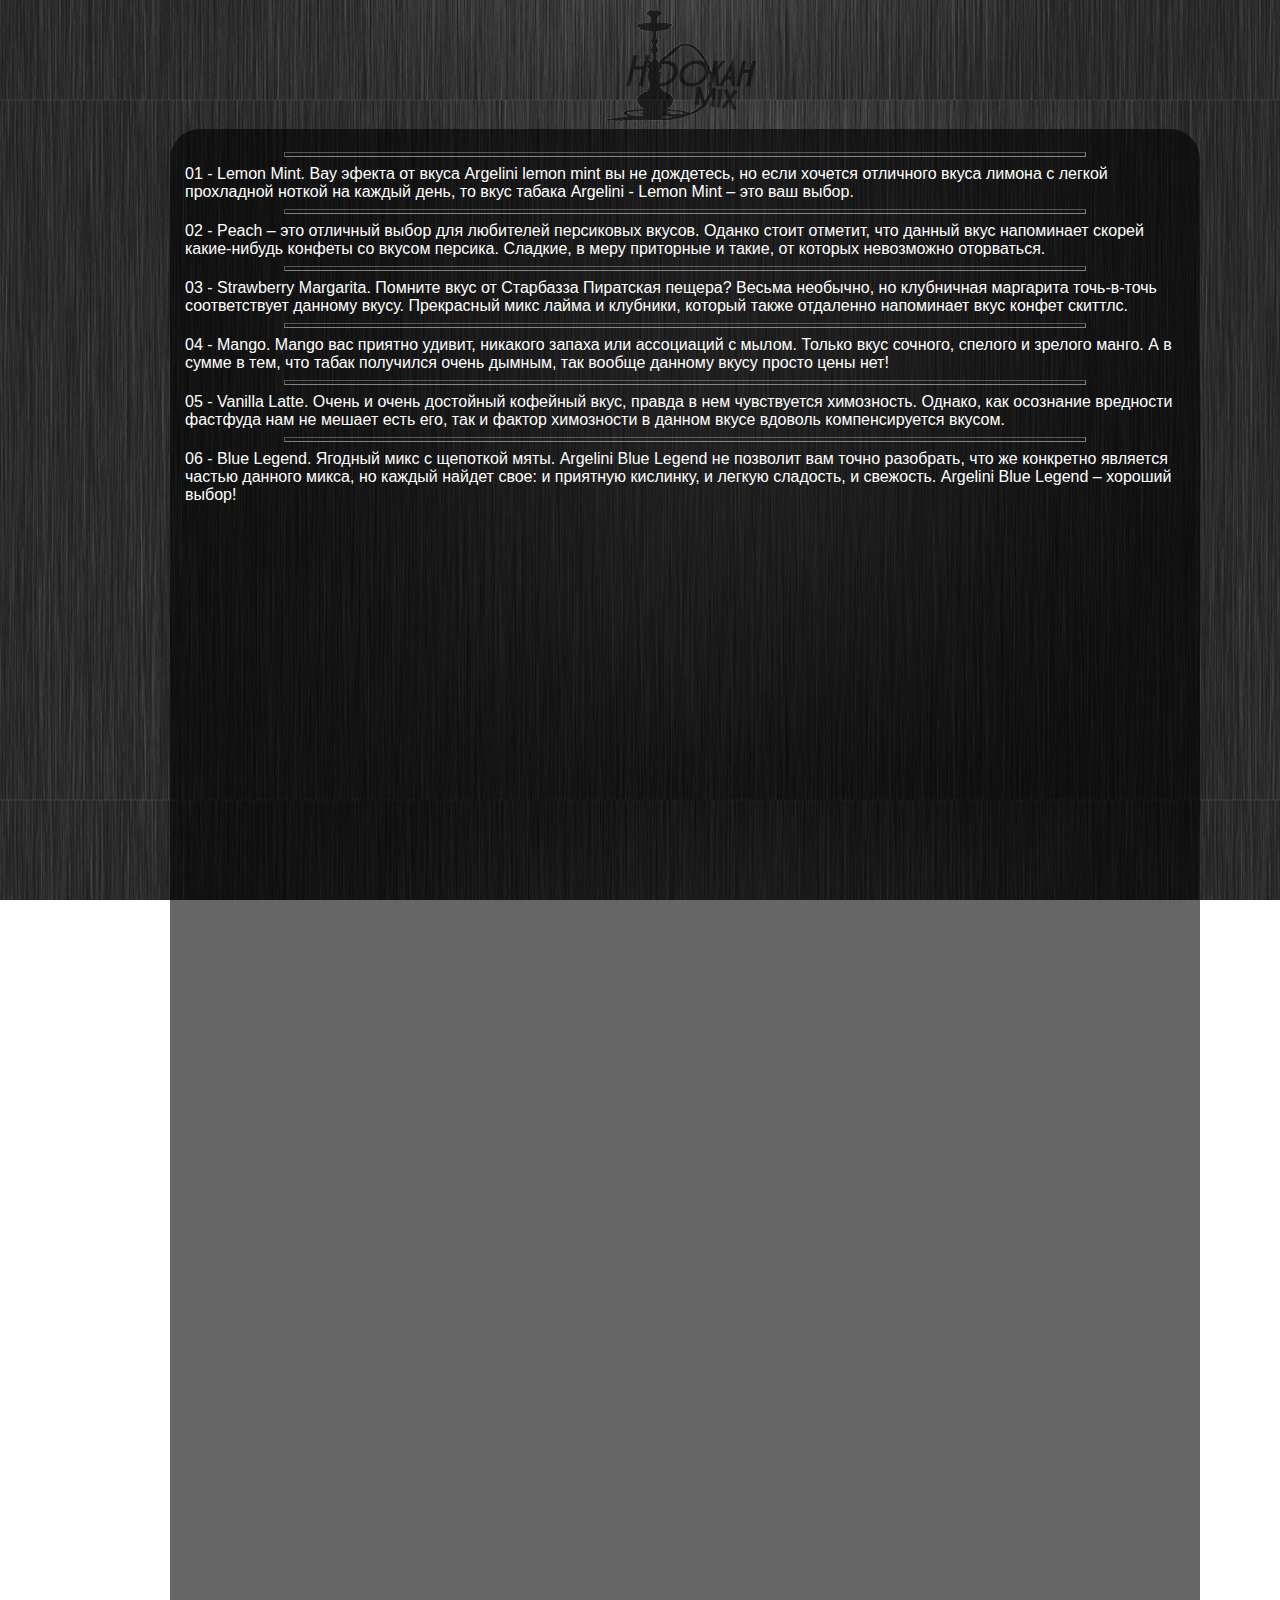
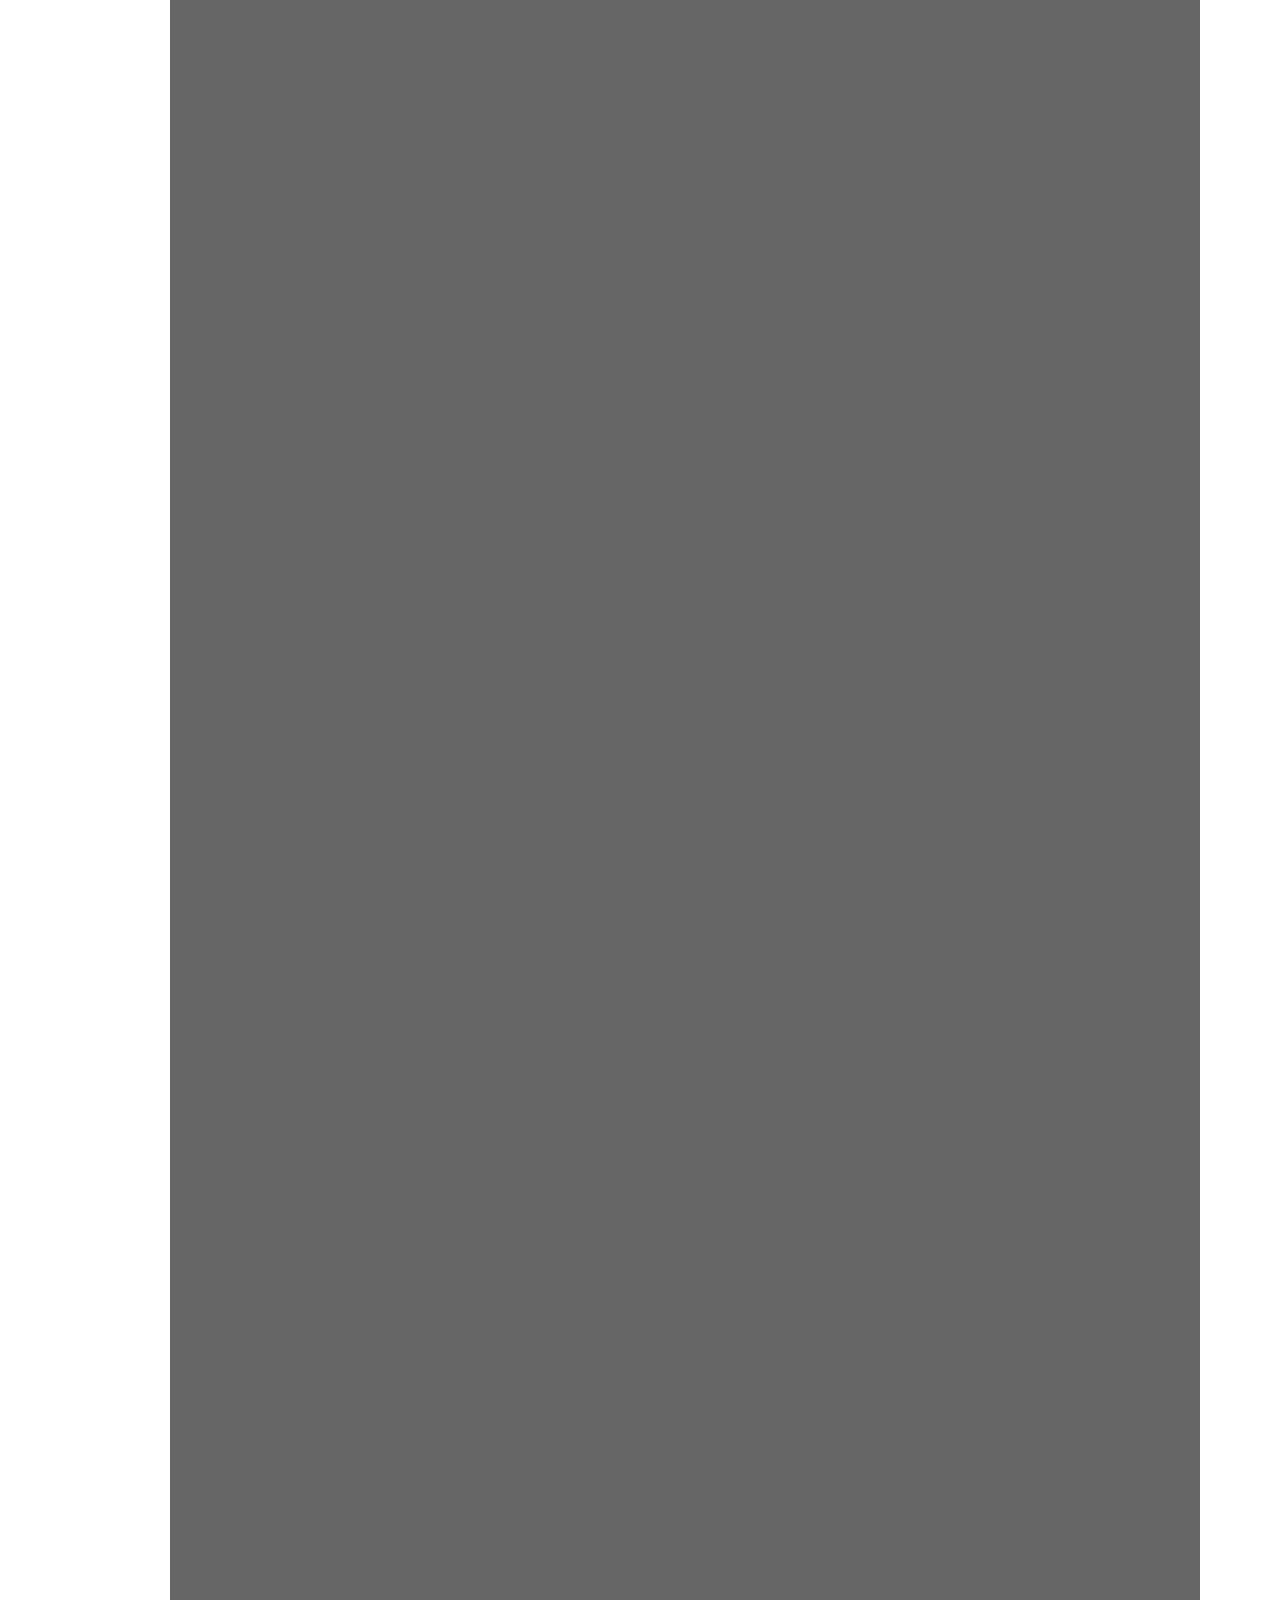
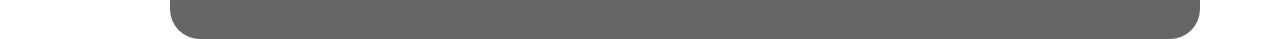
<file: argilini.html>
<!DOCTYPE html>
<html>
<head>
	<link href="http://allfont.ru/allfont.css?fonts=micra" rel="stylesheet" type="text/css" />
	<title>HookahMix</title>
	<link rel="stylesheet" href="main.css">
	<meta charset="UTF-8" />
</head>
<body>

	
		<a href="tabak.html"><ul class="logo"></ul></a><br>

<div class="tabmenu">
	<hr>01 - Lemon Mint. 

Вау эфекта от вкуса Argelini lemon mint вы не дождетесь, но если хочется отличного вкуса лимона с легкой прохладной ноткой на каждый день, то вкус табака Argelini - Lemon Mint – это ваш выбор. 

<hr>02 - Peach – это отличный выбор для любителей персиковых вкусов. Оданко стоит отметит, что данный вкус напоминает скорей какие-нибудь конфеты со вкусом персика. Сладкие, в меру приторные и такие, от которых невозможно оторваться. 

<hr>03 - Strawberry Margarita. 

Помните вкус от Старбазза Пиратская пещера? Весьма необычно, но клубничная маргарита точь-в-точь соответствует данному вкусу. Прекрасный микс лайма и клубники, который также отдаленно напоминает вкус конфет скиттлс. 

<hr>04 - Mango. 

Mango вас приятно удивит, никакого запаха или ассоциаций с мылом. Только вкус сочного, спелого и зрелого манго. А в сумме в тем, что табак получился очень дымным, так вообще данному вкусу просто цены нет! 

<hr>05 - Vanilla Latte. 

Очень и очень достойный кофейный вкус, правда в нем чувствуется химозность. Однако, как осознание вредности фастфуда нам не мешает есть его, так и фактор химозности в данном вкусе вдоволь компенсируется вкусом. 

<hr>06 - Blue Legend. 

Ягодный микс с щепоткой мяты. Argelini Blue Legend не позволит вам точно разобрать, что же конкретно является частью данного микса, но каждый найдет свое: и приятную кислинку, и легкую сладость, и свежость. Argelini Blue Legend – хороший выбор!
</div>
</body>
</html>
</file>
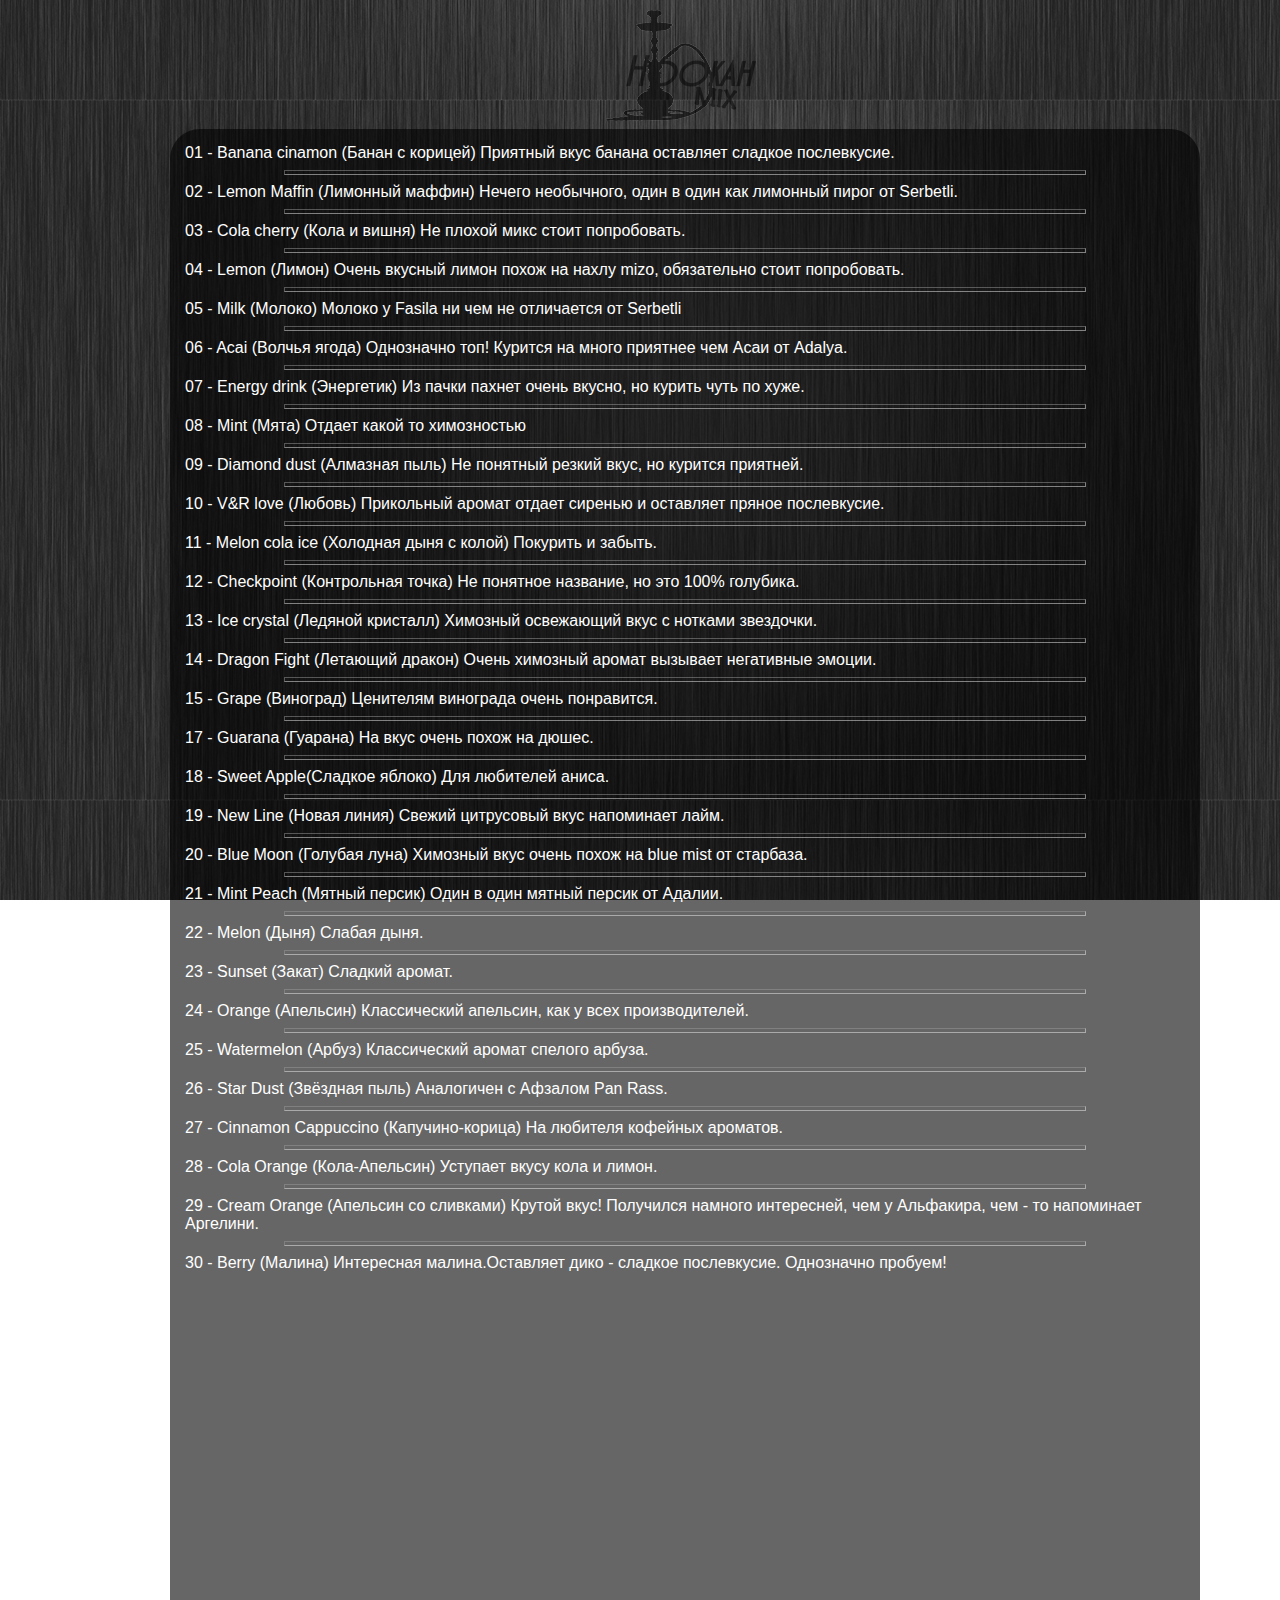
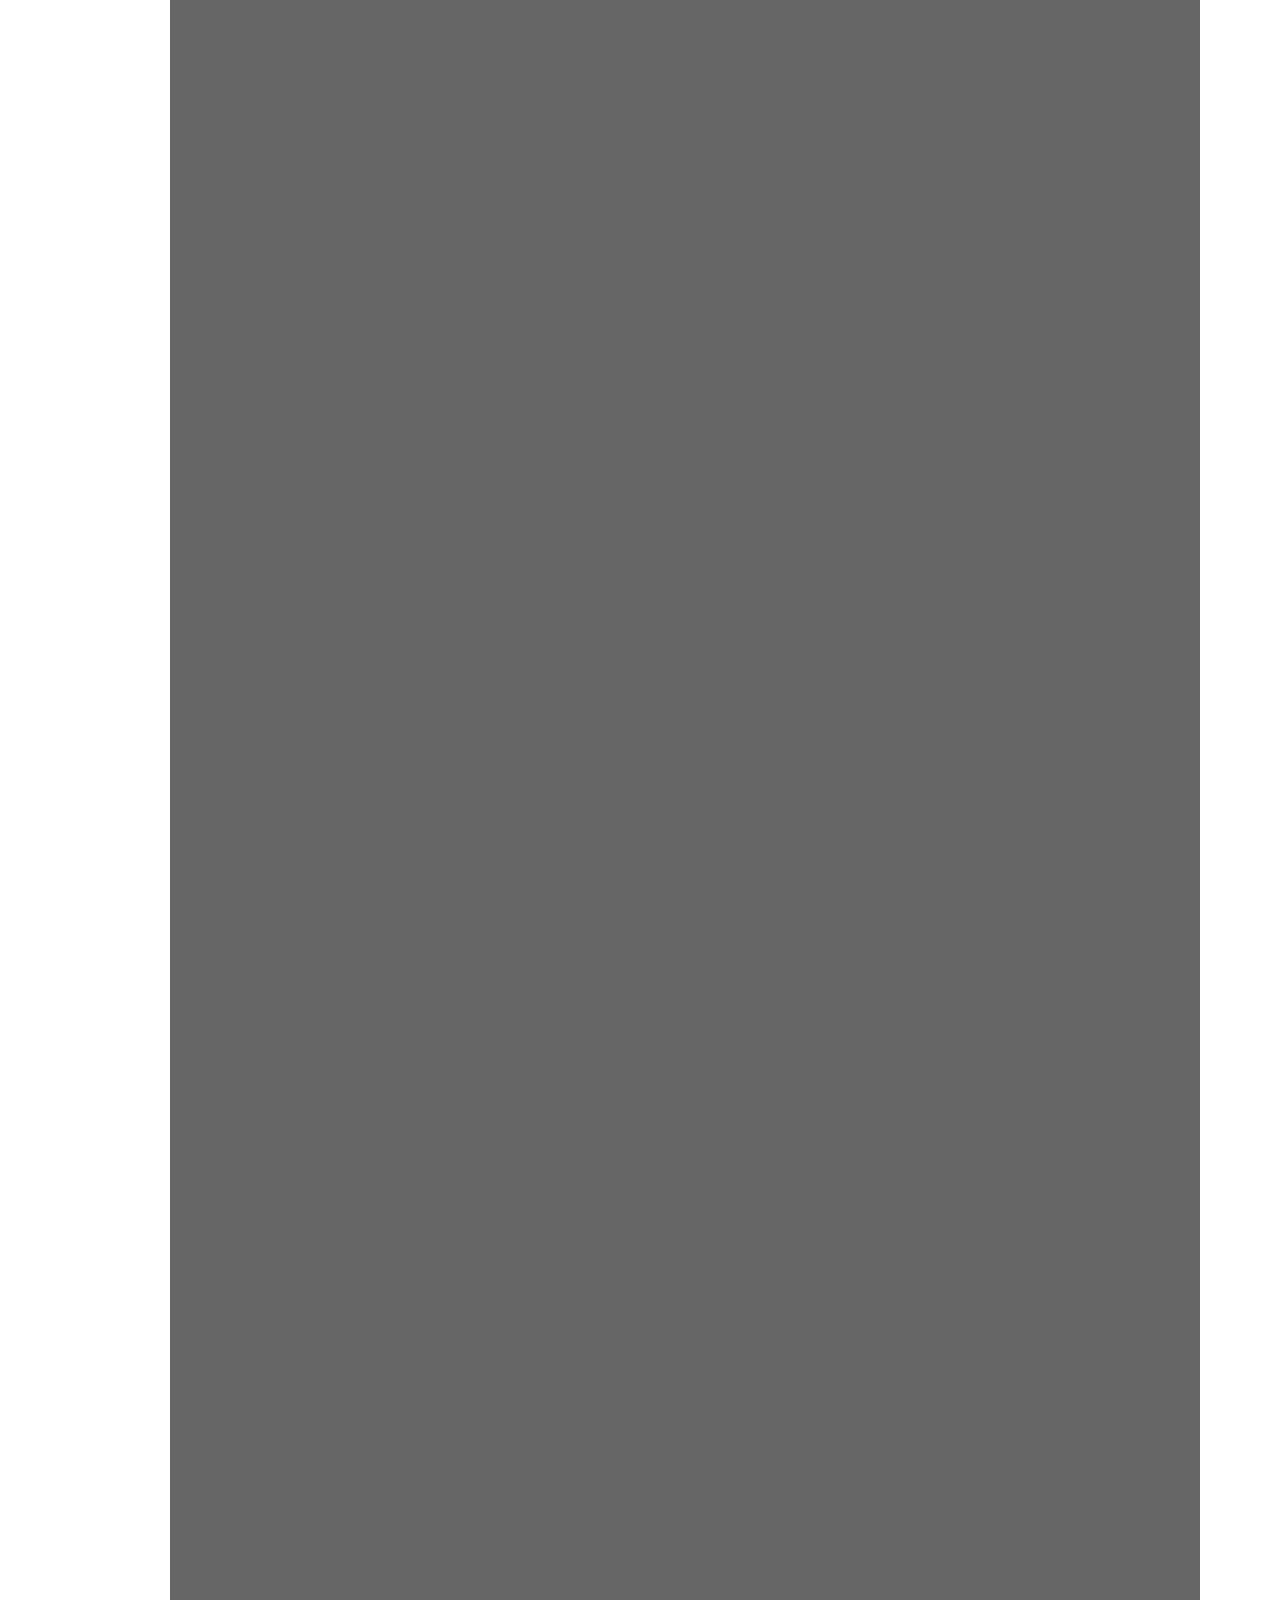
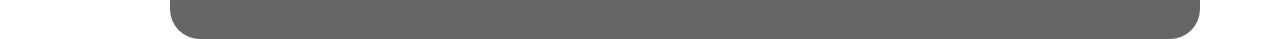
<file: fasil.html>
<!DOCTYPE html>
<html>
<head>
	<link href="http://allfont.ru/allfont.css?fonts=micra" rel="stylesheet" type="text/css" />
	<title>HookahMix</title>
	<link rel="stylesheet" href="main.css">
	<meta charset="UTF-8" />
</head>
<body>

	
		<a href="tabak.html"><ul class="logo"></ul></a><br>

<div class="tabmenu">
01 - Banana cinamon (Банан с корицей) 
Приятный вкус банана оставляет сладкое послевкусие. 
<hr>02 - Lemon Maffin (Лимонный маффин) 
Нечего необычного, один в один как лимонный пирог от Serbetli. 
<hr>03 - Cola cherry (Кола и вишня) 
Не плохой микс стоит попробовать. 
<hr>04 - Lemon (Лимон) 
Очень вкусный лимон похож на нахлу mizo, обязательно стоит попробовать. 
<hr>05 - Milk (Молоко) 
Молоко у Fasila ни чем не отличается от Serbetli 
<hr>06 - Acai (Волчья ягода) 
Однозначно топ! Курится на много приятнее чем Асаи от Adalya. 
<hr>07 - Energy drink (Энергетик) 
Из пачки пахнет очень вкусно, но курить чуть по хуже. 
<hr>08 - Mint (Мята) 
Отдает какой то химозностью 
<hr>09 - Diamond dust (Алмазная пыль) 
Не понятный резкий вкус, но курится приятней. 
<hr>10 - V&R love (Любовь) 
Прикольный аромат отдает сиренью и оставляет пряное послевкусие. 
<hr>11 - Melon cola ice (Холодная дыня с колой) 
Покурить и забыть. 
<hr>12 - Checkpoint (Контрольная точка) 
Не понятное название, но это 100% голубика. 
<hr>13 - Ice crystal (Ледяной кристалл) 
Химозный освежающий вкус с нотками звездочки. 
<hr>14 - Dragon Fight (Летающий дракон) 
Очень химозный аромат вызывает негативные эмоции. 
<hr>15 - Grape (Виноград) 
Ценителям винограда очень понравится. 
<hr>17 - Guarana (Гуарана) 
На вкус очень похож на дюшес. 
<hr>18 - Sweet Apple(Сладкое яблоко) 
Для любителей аниса. 
<hr>19 - New Line (Новая линия) 
Свежий цитрусовый вкус напоминает лайм. 
<hr>20 - Blue Moon (Голубая луна) 
Химозный вкус очень похож на blue mist от старбаза. 
<hr>21 - Mint Peach (Мятный персик) 
Один в один мятный персик от Адалии. 
<hr>22 - Melon (Дыня) 
Слабая дыня. 
<hr>23 - Sunset (Закат) 
Сладкий аромат. 
<hr>24 - Orange (Апельсин) 
Классический апельсин, как у всех производителей. 
<hr>25 - Watermelon (Арбуз) 
Классический аромат спелого арбуза. 
<hr>26 - Star Dust (Звёздная пыль) 
Аналогичен с Афзалом Pan Rass. 
<hr>27 - Cinnamon Cappuccino (Капучино-корица) 
На любителя кофейных ароматов. 
<hr>28 - Cola Orange (Кола-Апельсин) 
Уступает вкусу кола и лимон. 
<hr>29 - Cream Orange (Апельсин со сливками) 
Крутой вкус! Получился намного интересней, чем у Альфакира, чем - то напоминает Аргелини. 
<hr>30 - Berry (Малина) 
Интересная малина.Оставляет дико - сладкое послевкусие. Однозначно пробуем! 
</div>
</body>
</html>
</file>
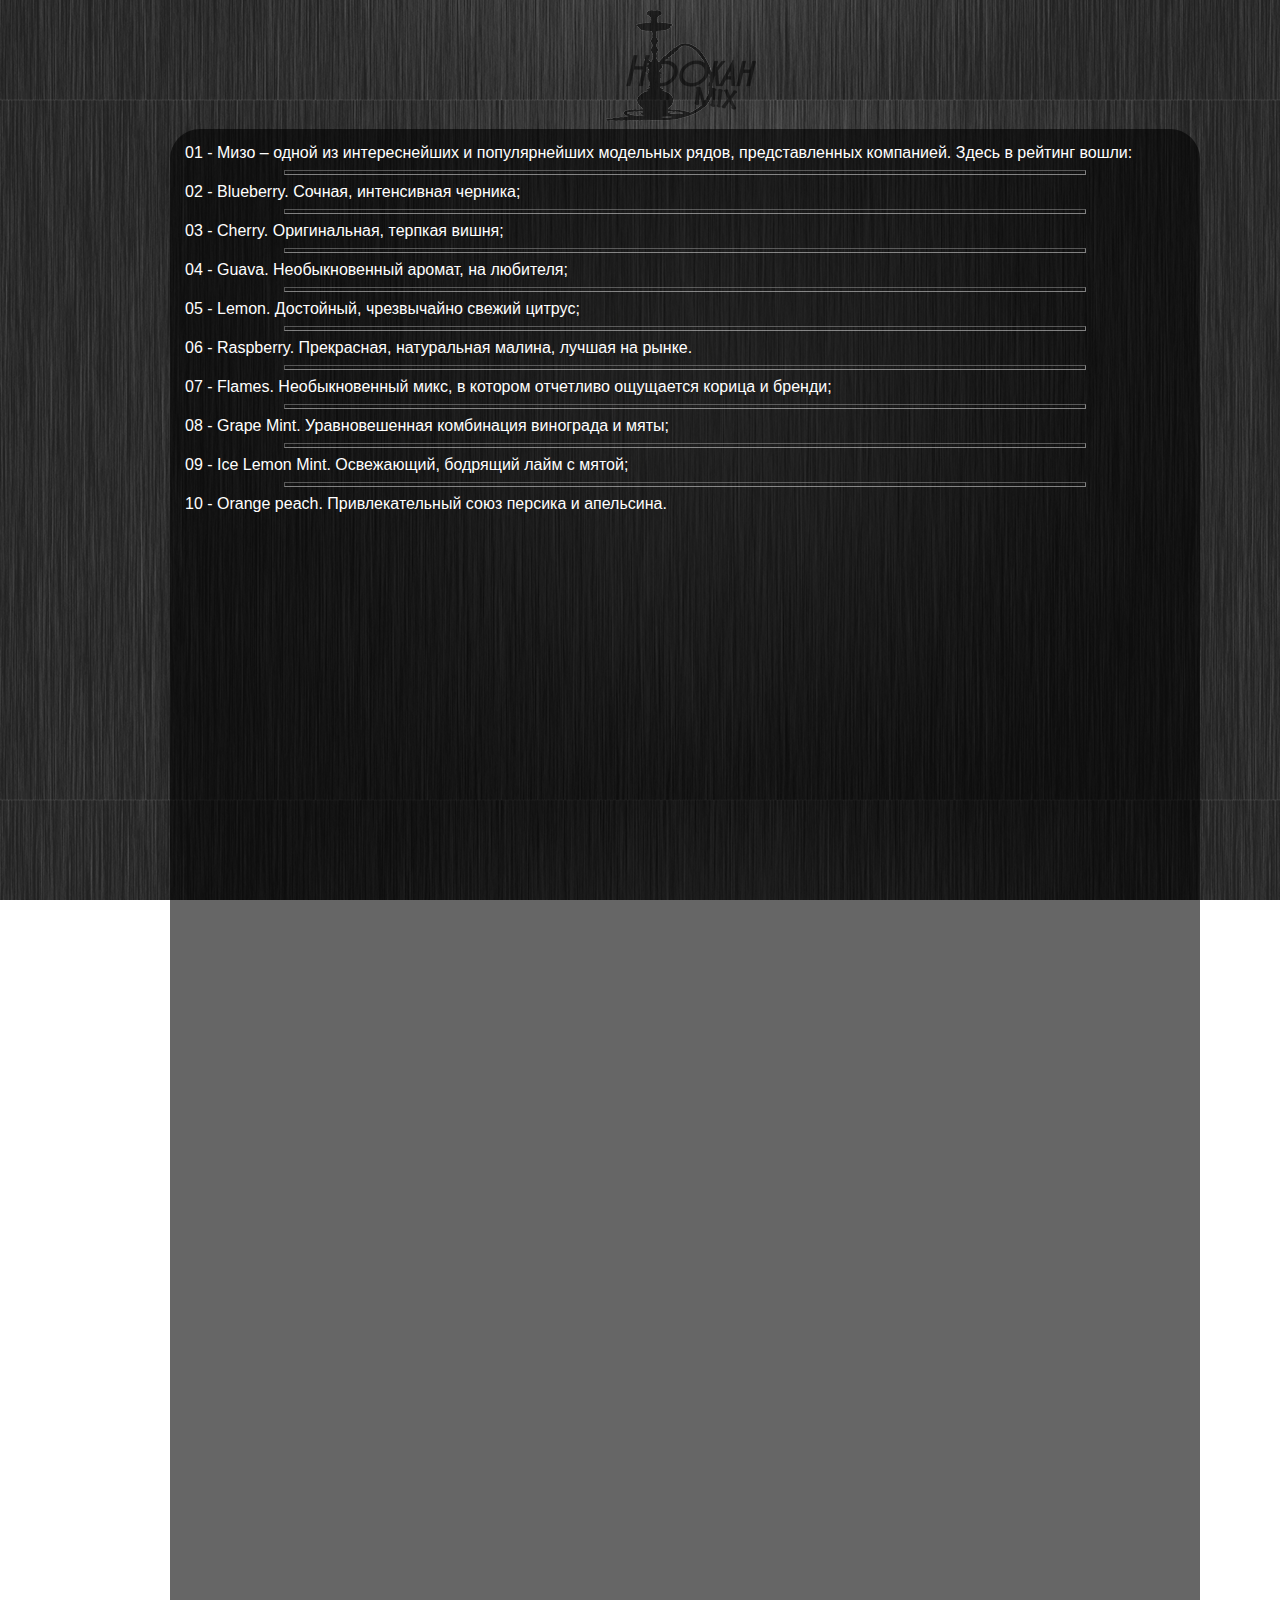
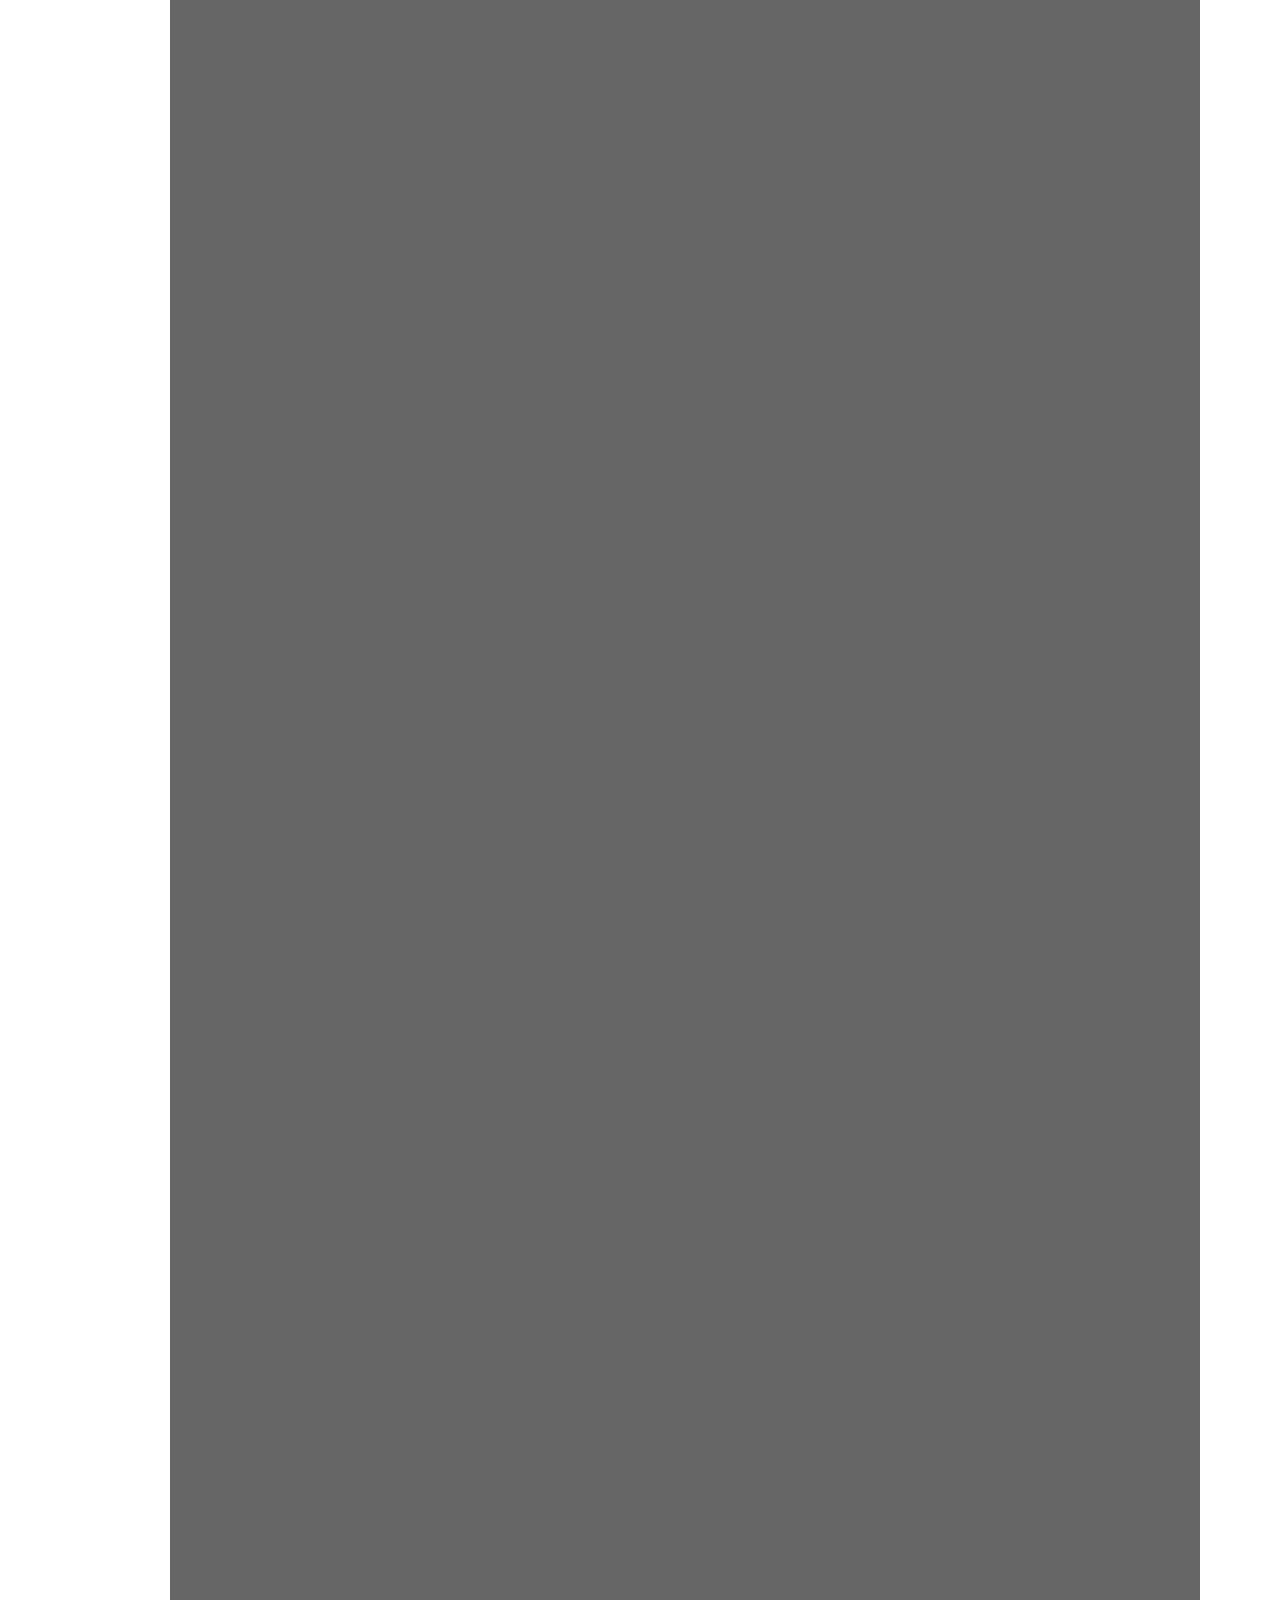
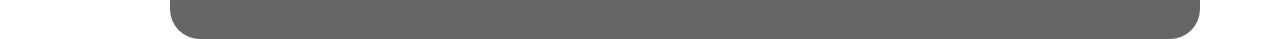
<file: nakhla.html>
<!DOCTYPE html>
<html>
<head>
	<link href="http://allfont.ru/allfont.css?fonts=micra" rel="stylesheet" type="text/css" />
	<title>HookahMix</title>
	<link rel="stylesheet" href="main.css">
	<meta charset="UTF-8" />
</head>
<body>

	
		<a href="tabak.html"><ul class="logo"></ul></a><br>

<div class="tabmenu">
	01 - Мизо – одной из интереснейших и популярнейших модельных рядов, представленных компанией. Здесь в рейтинг вошли: 
<hr>02 - Blueberry. Сочная, интенсивная черника; 
<hr>03 - Cherry. Оригинальная, терпкая вишня; 
<hr>04 - Guava. Необыкновенный аромат, на любителя; 
<hr>05 - Lemon. Достойный, чрезвычайно свежий цитрус; 
<hr>06 - Raspberry. Прекрасная, натуральная малина, лучшая на рынке. 
<hr>07 - Flames. Необыкновенный микс, в котором отчетливо ощущается корица и бренди; 
<hr>08 - Grape Mint. Уравновешенная комбинация винограда и мяты; 
<hr>09 - Ice Lemon Mint. Освежающий, бодрящий лайм с мятой; 
<hr>10 - Orange peach. Привлекательный союз персика и апельсина.
</div>
</body>
</html>
</file>
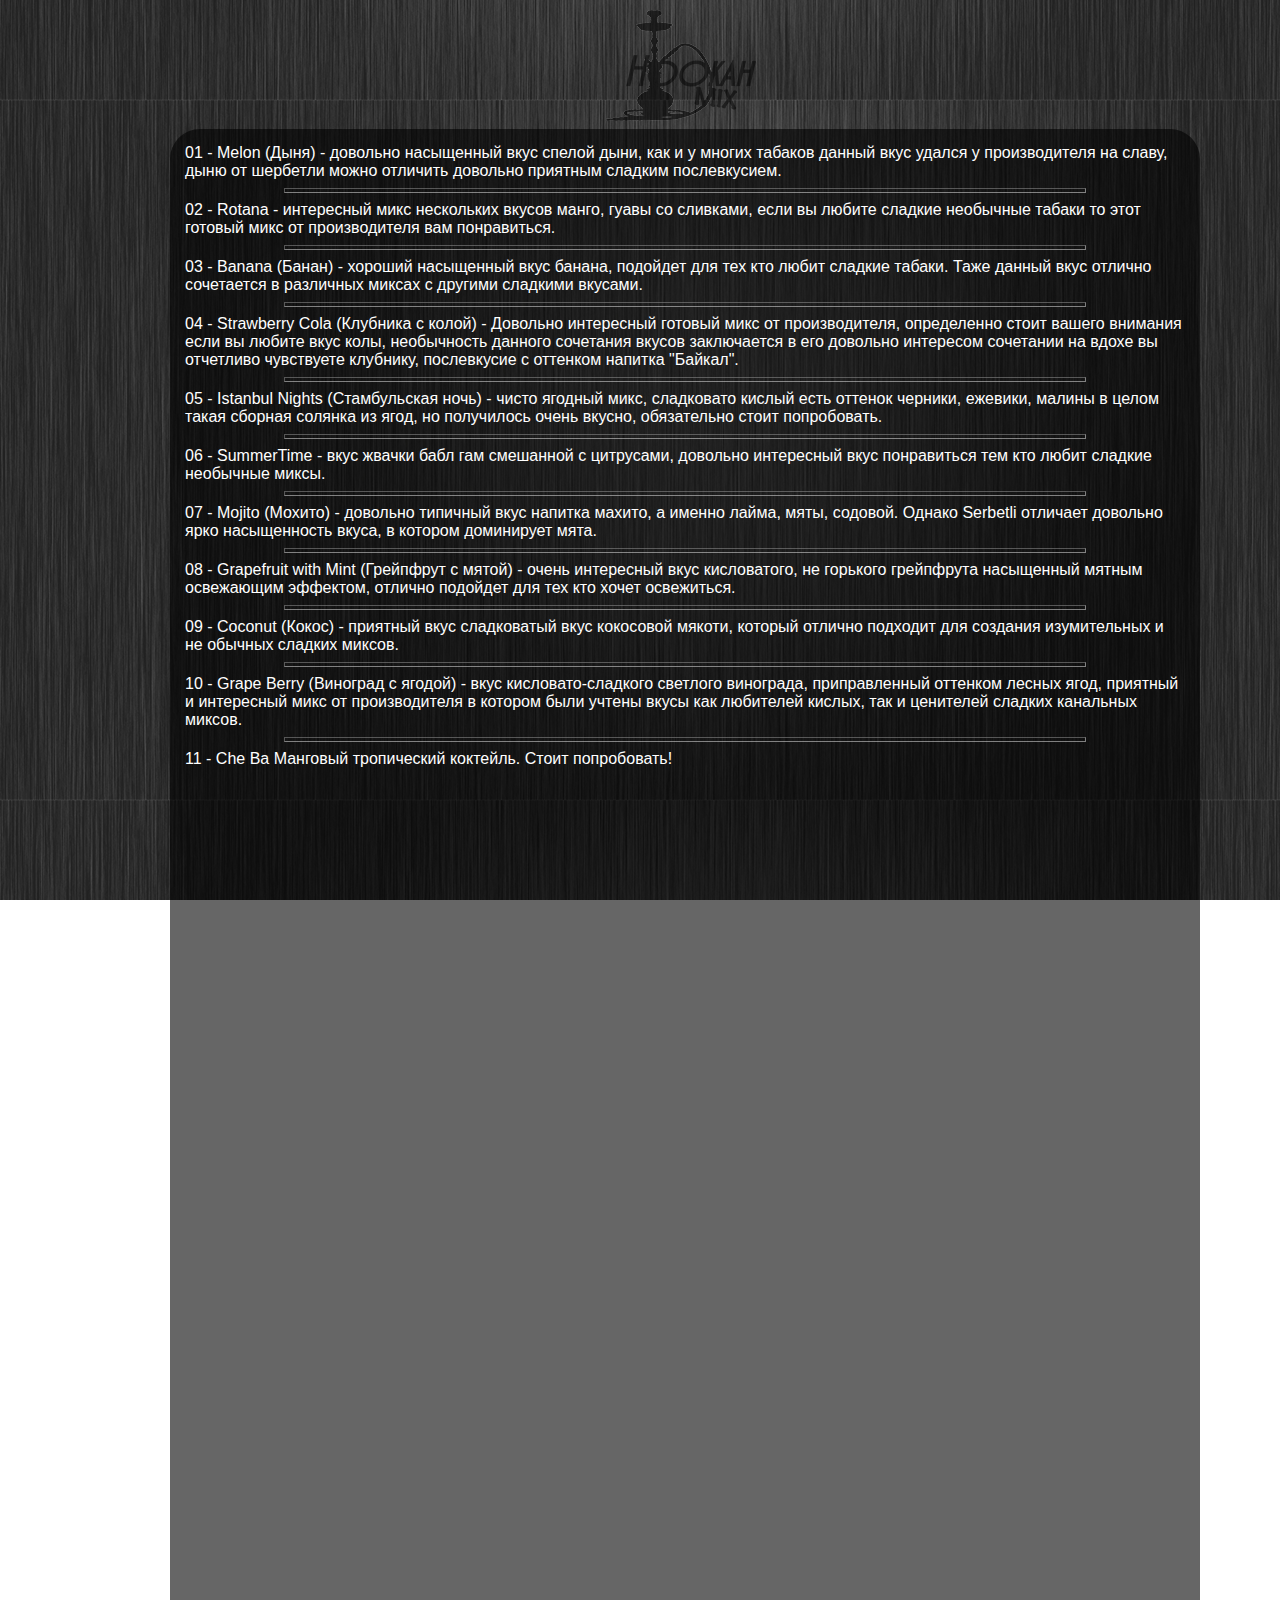
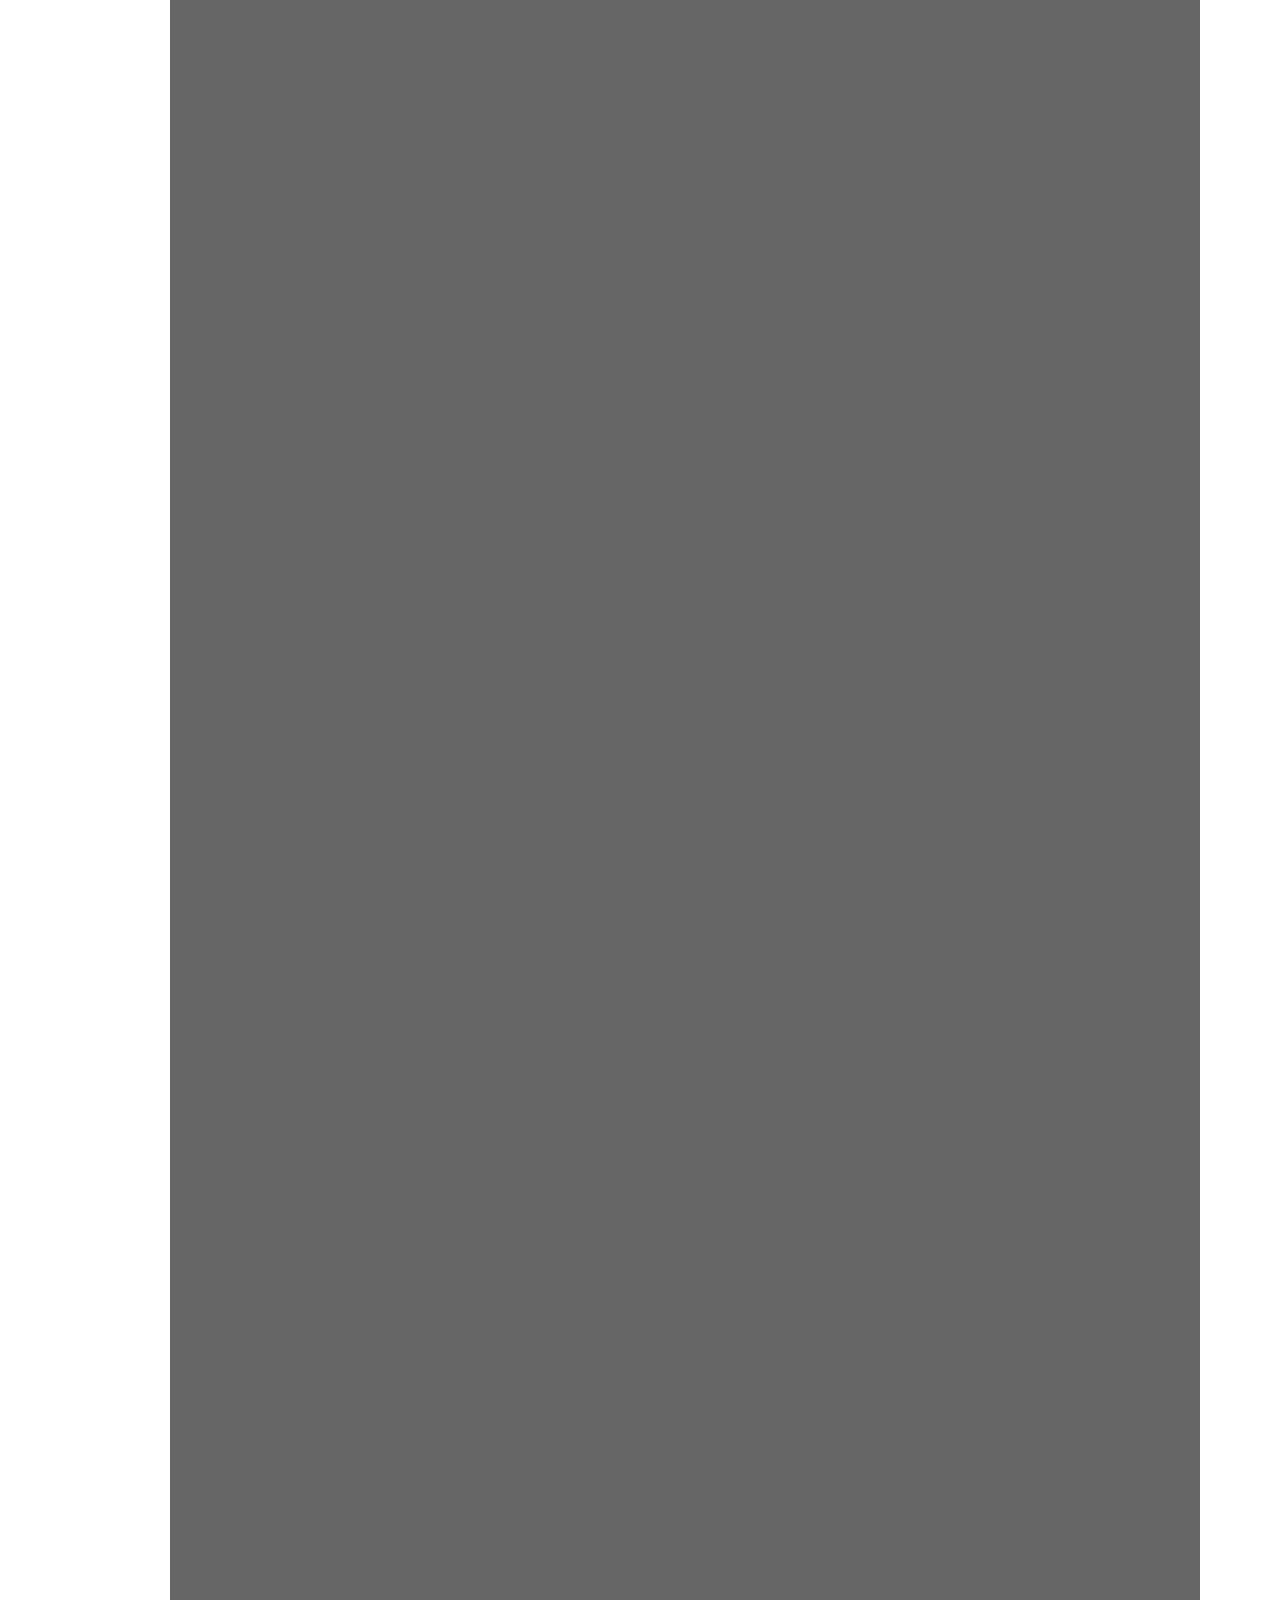
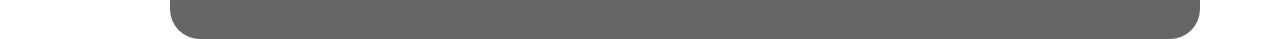
<file: serbetly.html>
<!DOCTYPE html>
<html>
<head>
	<link href="http://allfont.ru/allfont.css?fonts=micra" rel="stylesheet" type="text/css" />
	<title>HookahMix</title>
	<link rel="stylesheet" href="main.css">
	<meta charset="UTF-8" />
</head>
<body>

	
		<a href="tabak.html"><ul class="logo"></ul></a><br>

<div class="tabmenu">01 - Melon (Дыня) - довольно насыщенный вкус спелой дыни, как и у многих табаков данный вкус удался у производителя на славу, дыню от шербетли можно отличить довольно приятным сладким послевкусием. 
<hr>02 - Rotana - интересный микс нескольких вкусов манго, гуавы со сливками, если вы любите сладкие необычные табаки то этот готовый микс от производителя вам понравиться. 
<hr>03 - Banana (Банан) - хороший насыщенный вкус банана, подойдет для тех кто любит сладкие табаки. Таже данный вкус отлично сочетается в различных миксах с другими сладкими вкусами. 
<hr>04 - Strawberry Cola (Клубника с колой) - Довольно интересный готовый микс от производителя, определенно стоит вашего внимания если вы любите вкус колы, необычность данного сочетания вкусов заключается в его довольно интересом сочетании на вдохе вы отчетливо чувствуете клубнику, послевкусие с оттенком напитка "Байкал". 
<hr>05 - Istanbul Nights (Стамбульская ночь) - чисто ягодный микс, сладковато кислый есть оттенок черники, ежевики, малины в целом такая сборная солянка из ягод, но получилось очень вкусно, обязательно стоит попробовать. 
<hr>06 - SummerTime - вкус жвачки бабл гам смешанной с цитрусами, довольно интересный вкус понравиться тем кто любит сладкие необычные миксы. 
<hr>07 - Mojito (Мохито) - довольно типичный вкус напитка махито, а именно лайма, мяты, содовой. Однако Serbetli отличает довольно ярко насыщенность вкуса, в котором доминирует мята. 
<hr>08 - Grapefruit with Mint (Грейпфрут с мятой) - очень интересный вкус кисловатого, не горького грейпфрута насыщенный мятным освежающим эффектом, отлично подойдет для тех кто хочет освежиться. 
<hr>09 - Coconut (Кокос) - приятный вкус сладковатый вкус кокосовой мякоти, который отлично подходит для создания изумительных и не обычных сладких миксов. 
<hr>10 - Grape Berry (Виноград с ягодой) - вкус кисловато-сладкого светлого винограда, приправленный оттенком лесных ягод, приятный и интересный микс от производителя в котором были учтены вкусы как любителей кислых, так и ценителей сладких канальных миксов.
<hr>11 - Che Ba 
Манговый тропический коктейль. Стоит попробовать!</div>
</body>
</html>
</file>
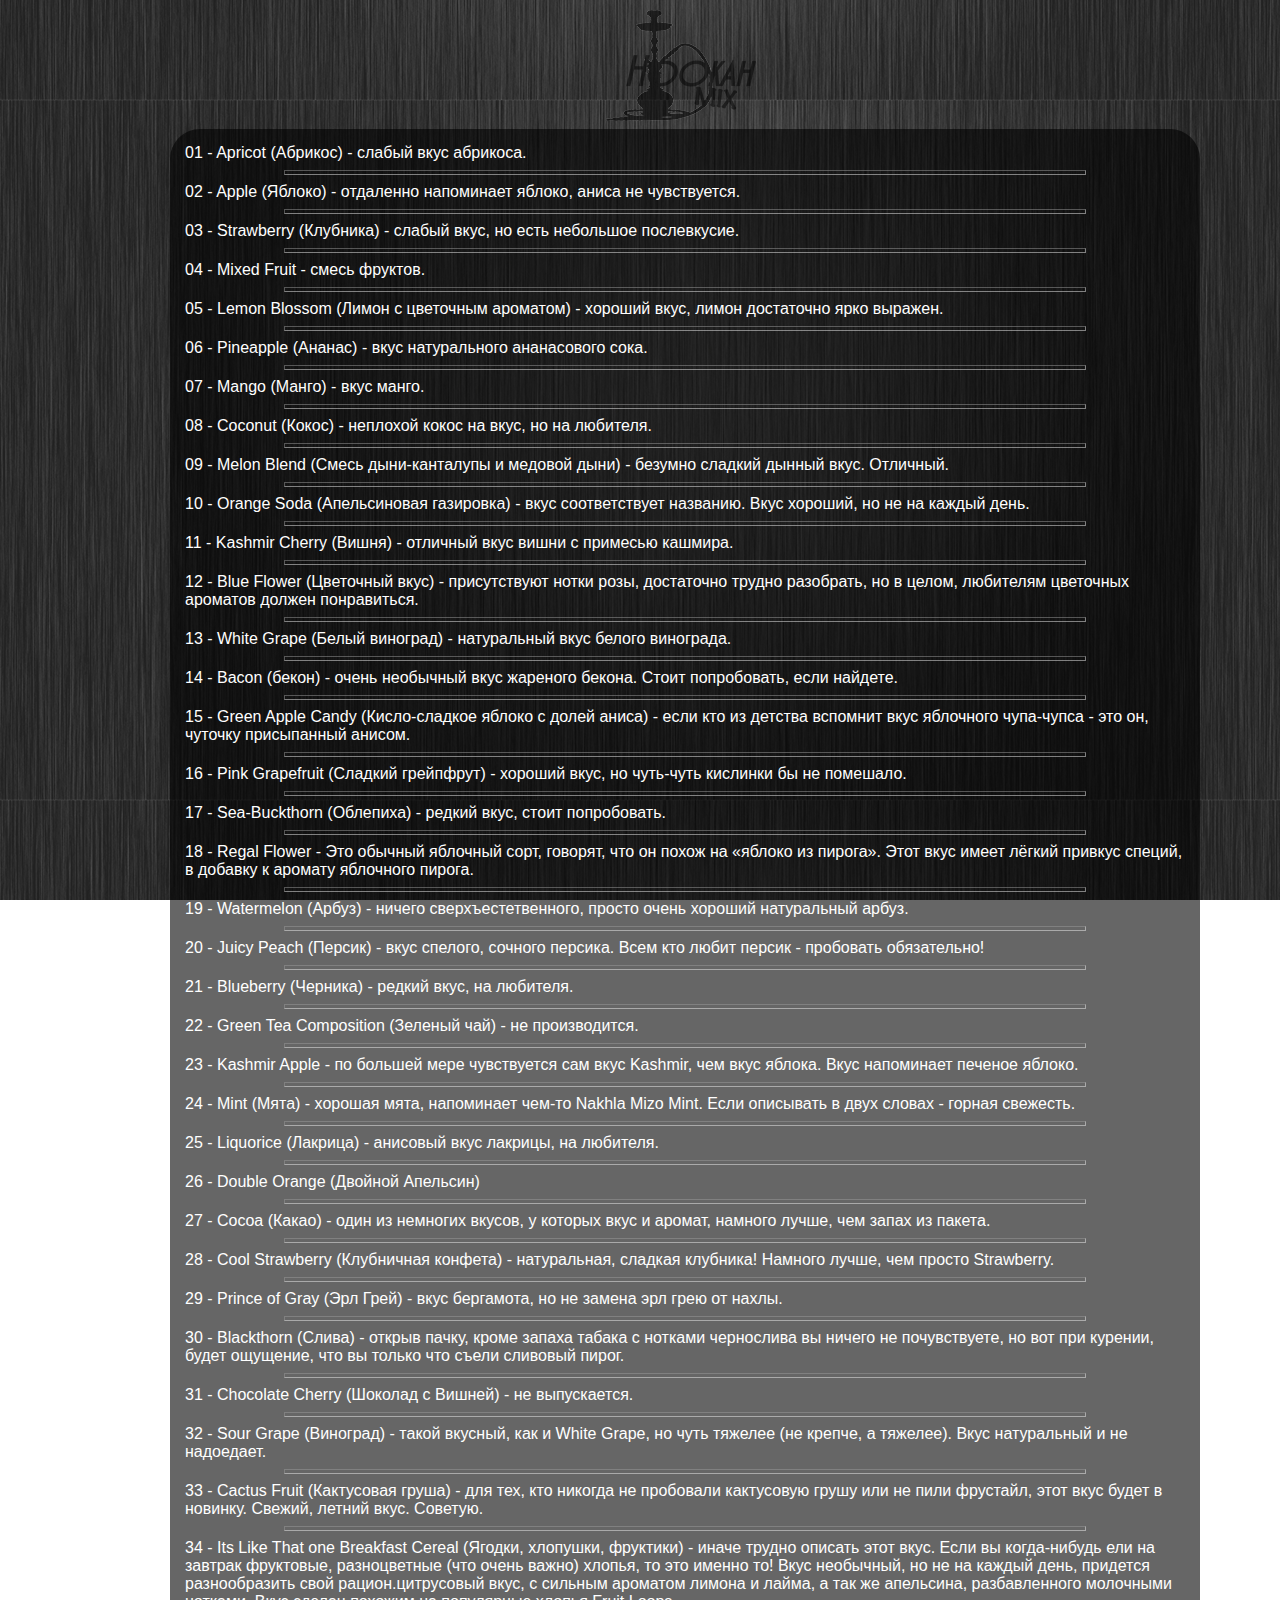
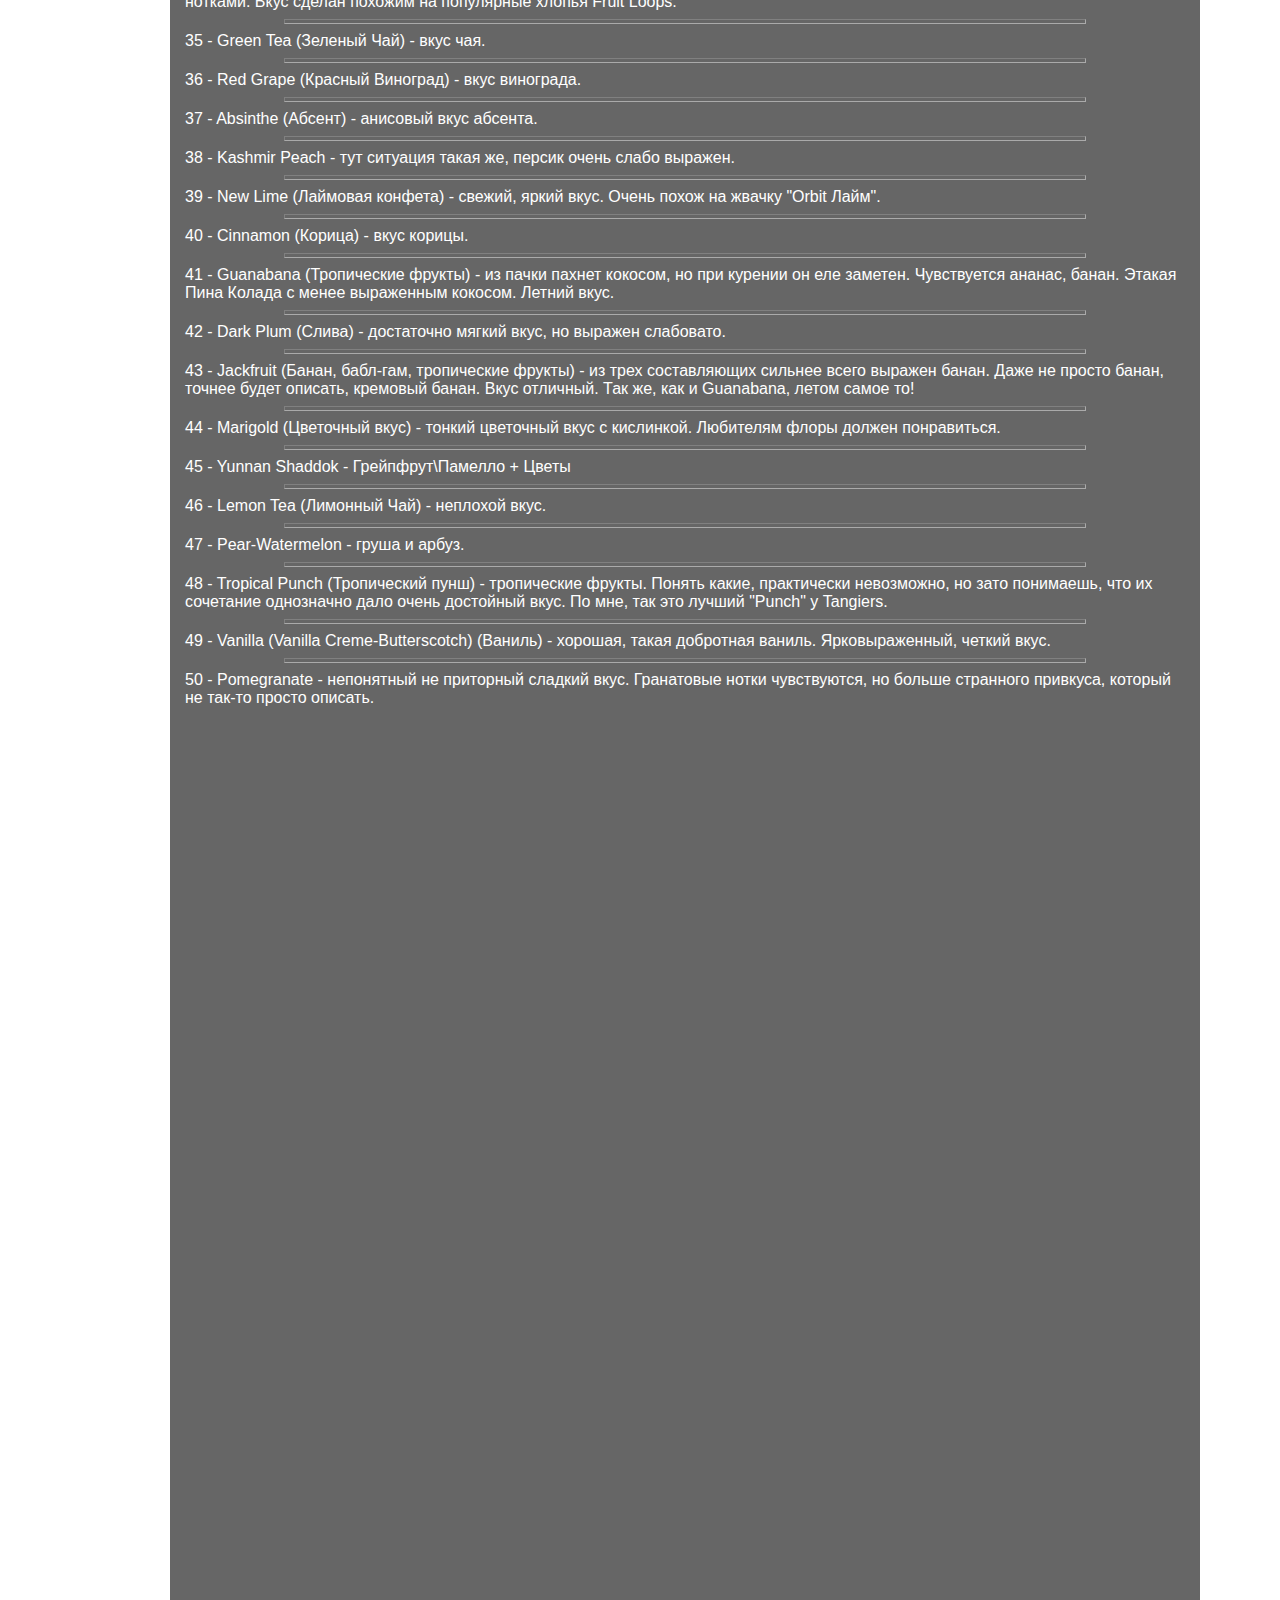
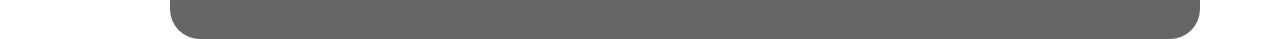
<file: tang.html>
<!DOCTYPE html>
<html>
<head>
	<link href="http://allfont.ru/allfont.css?fonts=micra" rel="stylesheet" type="text/css" />
	<title>HookahMix</title>
	<link rel="stylesheet" href="main.css">
	<meta charset="UTF-8" />
</head>
<body>

	
		<a href="tabak.html"><ul class="logo"></ul></a><br>

<div class="tabmenu">
	01 - Apricot (Абрикос) - слабый вкус абрикоса. 

<hr>02 - Apple (Яблоко) - отдаленно напоминает яблоко, аниса не чувствуется. 

<hr>03 - Strawberry (Клубника) - слабый вкус, но есть небольшое послевкусие. 

<hr>04 - Mixed Fruit - смесь фруктов. 

<hr>05 - Lemon Blossom (Лимон с цветочным ароматом) - хороший вкус, лимон достаточно ярко выражен. 

<hr>06 - Pineapple (Ананас) - вкус натурального ананасового сока. 

<hr>07 - Mango (Манго) - вкус манго. 

<hr>08 - Coconut (Кокос) - неплохой кокос на вкус, но на любителя. 

<hr>09 - Melon Blend (Смесь дыни-канталупы и медовой дыни) - безумно сладкий дынный вкус. Отличный. 

<hr>10 - Orange Soda (Апельсиновая газировка) - вкус соответствует названию. Вкус хороший, но не на каждый день. 

<hr>11 - Kashmir Cherry (Вишня) - отличный вкус вишни с примесью кашмира. 

<hr>12 - Blue Flower (Цветочный вкус) - присутствуют нотки розы, достаточно трудно разобрать, но в целом, любителям цветочных ароматов должен понравиться. 

<hr>13 - White Grape (Белый виноград) - натуральный вкус белого винограда. 

<hr>14 - Bacon (бекон) - очень необычный вкус жареного бекона. Стоит попробовать, если найдете. 

<hr>15 - Green Apple Candy (Кисло-сладкое яблоко с долей аниса) - если кто из детства вспомнит вкус яблочного чупа-чупса - это он, чуточку присыпанный анисом. 

<hr>16 - Pink Grapefruit (Сладкий грейпфрут) - хороший вкус, но чуть-чуть кислинки бы не помешало. 

<hr>17 - Sea-Buckthorn (Облепиха) - редкий вкус, стоит попробовать. 

<hr>18 - Regal Flower - Это обычный яблочный сорт, говорят, что он похож на «яблоко из пирога». Этот вкус имеет лёгкий привкус специй, в добавку к аромату яблочного пирога. 

<hr>19 - Watermelon (Арбуз) - ничего сверхъестетвенного, просто очень хороший натуральный арбуз. 

<hr>20 - Juicy Peach (Персик) - вкус спелого, сочного персика. Всем кто любит персик - пробовать обязательно! 

<hr>21 - Blueberry (Черника) - редкий вкус, на любителя. 

<hr>22 - Green Tea Composition (Зеленый чай) - не производится. 

<hr>23 - Kashmir Apple - по большей мере чувствуется сам вкус Kashmir, чем вкус яблока. Вкус напоминает печеное яблоко. 

<hr>24 - Mint (Мята) - хорошая мята, напоминает чем-то Nakhla Mizo Mint. Если описывать в двух словах - горная свежесть. 

<hr>25 - Liquorice (Лакрица) - анисовый вкус лакрицы, на любителя. 

<hr>26 - Double Orange (Двойной Апельсин) 

<hr>27 - Cocoa (Какао) - один из немногих вкусов, у которых вкус и аромат, намного лучше, чем запах из пакета. 

<hr>28 - Cool Strawberry (Клубничная конфета) - натуральная, сладкая клубника! Намного лучше, чем просто Strawberry. 

<hr>29 - Prince of Gray (Эрл Грей) - вкус бергамота, но не замена эрл грею от нахлы. 

<hr>30 - Blackthorn (Слива) - открыв пачку, кроме запаха табака с нотками чернослива вы ничего не почувствуете, но вот при курении, будет ощущение, что вы только что съели сливовый пирог. 

<hr>31 - Chocolate Cherry (Шоколад с Вишней) - не выпускается. 

<hr>32 - Sour Grape (Виноград) - такой вкусный, как и White Grape, но чуть тяжелее (не крепче, а тяжелее). Вкус натуральный и не надоедает. 

<hr>33 - Cactus Fruit (Кактусовая груша) - для тех, кто никогда не пробовали кактусовую грушу или не пили фрустайл, этот вкус будет в новинку. Свежий, летний вкус. Советую. 

<hr>34 - Its Like That one Breakfast Cereal (Ягодки, хлопушки, фруктики) - иначе трудно описать этот вкус. Если вы когда-нибудь ели на завтрак фруктовые, разноцветные (что очень важно) хлопья, то это именно то! Вкус необычный, но не на каждый день, придется разнообразить свой рацион.цитрусовый вкус, с сильным ароматом лимона и лайма, а так же апельсина, разбавленного молочными нотками. Вкус сделан похожим на популярные хлопья Fruit Loops. 

<hr>35 - Green Tea (Зеленый Чай) - вкус чая. 

<hr>36 - Red Grape (Красный Виноград) - вкус винограда. 

<hr>37 - Absinthe (Абсент) - анисовый вкус
абсента. 

<hr>38 - Kashmir Peach - тут ситуация такая же, персик очень слабо выражен. 

<hr>39 - New Lime (Лаймовая конфета) - свежий, яркий вкус. Очень похож на жвачку "Orbit Лайм". 

<hr>40 - Cinnamon (Корица) - вкус корицы.  

<hr>41 - Guanabana (Тропические фрукты) - из пачки пахнет кокосом, но при курении он еле заметен. Чувствуется ананас, банан. Этакая Пина Колада с менее выраженным кокосом. Летний вкус. 

<hr>42 - Dark Plum (Слива) - достаточно мягкий вкус, но выражен слабовато. 

<hr>43 - Jackfruit (Банан, бабл-гам, тропические фрукты) - из трех составляющих сильнее всего выражен банан. Даже не просто банан, точнее будет описать, кремовый банан. Вкус отличный. Так же, как и Guanabana, летом самое то! 

<hr>44 - Marigold (Цветочный вкус) - тонкий цветочный вкус с кислинкой. Любителям флоры должен понравиться. 

<hr>45 - Yunnan Shaddok - Грейпфрут\Памелло + Цветы 

<hr>46 - Lemon Tea (Лимонный Чай) - неплохой вкус. 

<hr>47 - Pear-Watermelon - груша и арбуз. 

<hr>48 - Tropical Punch (Тропический пунш) - тропические фрукты. Понять какие, практически невозможно, но зато понимаешь, что их сочетание однозначно дало очень достойный вкус. По мне, так это лучший "Punch" у Tangiers. 

<hr>49 - Vanilla (Vanilla Creme-Butterscotch) (Ваниль) - хорошая, такая добротная ваниль. Ярковыраженный, четкий вкус. 

<hr>50 - Pomegranate - непонятный не приторный сладкий вкус. Гранатовые нотки чувствуются, но больше странного привкуса, который не так-то просто описать. 


</div>
</body>
</html>
</file>
<file: main.css>
body{
	background: url(bg.png);
	background-attachment: fixed;
    background-position: center;
	margin: 0;
	font-family: 'Micra', arial;
    
  	width: 1350px;
  	

}	

input{
	position: relative;
	top: -80px;
	height: 40px;
	color: #fff;
	font-size: 20px;
	border-radius: 20px;
	background-color: black;
	text-align: center;
}

a{
	text-decoration: none;
}

.link{
    display: block;
    color: inherit;
    text-decoration: none
}
li{
	text-decoration: none;
	width: 120px;
	height: 70px;
	background-color: #3f3f3f;

}

.pres{
	color: #fff;
	font-size: 30px;
	position: relative;
	left: 430px;
	height: 300px;
	box-shadow: 0 0 10px rgba(0,0,0,0.5);

}

.pres1{

	color: #000;
	font-size: 30px;
	position: relative;
	left: 580px;
	height: 300px;
	box-shadow: 0 0 10px rgba(0,0,0,0.5);
	top: 40px;
}

.menu0{
	box-shadow: 0 0 10px rgba(0,0,0,0.5);
	margin: 0 auto;
	padding: 0;
	list-style: none;
	position: relative;
	width: 700px;
	height: 70px;
	top: 10px;
	background-color: rgba(0,0,0,.4);
	border-radius: 10px;


}

.menua{
	box-shadow: 0 0 10px rgba(0,0,0,0.5);
	display: inline-block;
	text-decoration: none;
	cursor: pointer;
	width: 150px;
	position: relative;
	height: 60px;
	background-color: rgba(0,0,0,.4);
	left: 35px;
	top: 5px;
	text-align: center;
	line-height: 60px;

	color: #FFD700;	
	transition: all .1s ease-in-out;
}

.menua:hover{
	background-color: #FFD700;
	color: #fff;
	opacity: 0.8;
}

.menua:active{
	background-color: #fff;
	color: #000;
}

hr{
	opacity: .5;
	width: 800px;
	position: relative;
	height: 3px;

}

.hr2{

	top: 40px;

}

.hr1{

	top: 60px;
}

.logo {
	background: url(logo.png) no-repeat;
	width: 130px;
    height: 111px;
    display: block;
	margin:  auto;
    position: relative;
    top: 10px;
    opacity: 0.5;
    transition: all .5s ease-in-out;
}
.logo:hover{
	width: 350px;
	opacity: 1;
	
}

.link22{

	color: #ff3412;
	font-size: 17px;
}
.link12{

	color: #ff3412;
	font-size: 17px;
}
.link02{

	color: #ff3412;
	font-size: 17px;
}
.link32{

	color: #ff3412;
	font-size: 17px;
}



.tabl{
 	width: 1000px;
 	height: 1400px;
 	background: #000;
 	opacity: 0.5;
 	position: relative;
 	top:-1300px;
 	left: 180px;
 	z-index: -1;
}

.tabl1{
 	width: 1000px;
 	height: 1000px;
 	background: #000;
 	opacity: 0.5;
 	position: relative;
 	top:-960px;
 	left: 180px;
 	z-index: -1;
}

.tabl2{
 	width: 1000px;
 	height: 1000px;
 	background: #000;
 	opacity: 0.5;
 	position: relative;
 	top:-790px;
 	left: 180px;
 	z-index: -1;
}

.bg{
	padding:0;
	opacity: .7;
	height: 230px;
	width: 100%;
	text-align: center;
	top: -50px;
	position: relative;

}


.menu1{
	
	margin: 100px;
	padding: 0;
	list-style: none;
	position: relative;

}
.menu2{
	
	margin: 0px;
	padding: 0px;
	height: 70px;
	width: 1100px;
	position: relative;
	top: -90px;
	left: 125px;

}

.mixed{
	border: 1px solid #000;
	box-shadow: 0 0 10px rgba(0,0,0,0.5);
	display: inline-block;
	color: white;
	font-size: 30px;
	position: relative;
	width: 150px;
	background-color: #000;
	line-height: 70px;
	cursor: pointer;
	transition: all .1s ease-in-out;
	top: -70px;
	left: -22px;
	border-radius: 10px;		
	color: #FFD700;
	opacity: .9;
}

.li1 {
	border: 1px solid #000;
	display: inline-block;
	color: white;
	box-shadow: 0 0 10px rgba(0,0,0,0.5);
	position: relative;
	width: 252px;
	line-height: 70px;
	cursor: pointer;
	transition: all .1s ease-in-out;
	border-radius: 30px 30px 0 0;
}

.li1:hover{
	background-color: #ff1414;
	color: #000;
}

.li1:active{
	background-color: #fff;
	color: #000;
}

.li2 {
	border: 1px solid #000;
	height: 70px;
	display: inline-block;
	color: white;
	box-shadow: 0 0 10px rgba(0,0,0,0.5);
	position: relative;
	line-height: 70px;
	cursor: pointer;
	transition: all .1s ease-in-out;
	border-radius: 0 0 20px 20px;
	width: 122.5px;
}



.li2:hover{
	background-color: #ff1414;
	color: #000;
}

.li2:active{
	background-color: #fff;
	color: #000;
}

.menu3{
	
	margin: 0px;
	padding: 0px;
	height: 70px;
	width: 100%;
	position: relative;
	top: -95px;
}

.tabimg{
	border-radius: 20px;
}

.li3 {
	border: 1px solid #000;
	box-shadow: 0 0 10px rgba(0,0,0,0.5);
	height: 70px;
	display: inline-block;
	color: white;

	position: relative;
	line-height: 70px;
	cursor: pointer;
	transition: all .1s ease-in-out;
	width: 335px;	
}



.li3:hover{
	background-color: #ff1414;
	color: #000;
}

.li3:active{
	background-color: #fff;
	color: #000;
}

.mixed:hover{

	background-color: #FFD100;
	color: #000;


}

.mixed:active{
	background-color: #fff;
	color: #000;
}

.video{
	position: relative;
	left: 120px;
	top: 100px;
	display: inline-block;
}

.kl{
	color: #ff30ff;
	font-size: 20px;
}


.videoo{
	text-decoration: none;
	position: relative;
	left: 90px;
	top: 110px;
	color: #fff;
	background-color: #000;
	width: 200px;
	height: 40px;
}

.tabimg{
	display: block;
	position: relative;
	left: 200px;
	background: #fff;
	margin: 10px 0px;
	padding: 0;
	top: 90px;
	width: 100px;
	height: 100px;
}

.tab{
	color:#fff;
	padding: 0;
	margin: 0;
	position: relative;
	left: 350px;
	height: 50px;
	width: 800px;
	top: -20px;
}

.tab:hover{
	color: #ffff46;
	cursor: pointer;
}

.tabmenu{
	height: 3080px;
	width: 1000px;
	background-color: rgba(0,0,0,.6);
	position: relative;
	left: 170px;
	border-radius: 30px;
	color: #fff;
	padding: 15px;

}

.mixtab{
	position: relative;
	width: 500px;
	height: 500px;
	left: 430px;
	background: #000;
	opacity: 0.7;
	color: #fff;
	font-size: 30px;
	border-radius: 20px;
	box-shadow: 0 0 50px rgba(0,0,0,0.8);
}

.mixtext{
	position: relative;
	left: 60px;
	top: 30px;
}

.mixed1{
	width: 120px;
	height: 70px;
	background-color: #fff;
	opacity: 0.8;
	color: #000;
	cursor: pointer;
	position: relative;
	left: 190px;
	top: 340px;
	list-style-type: none;
	border-radius: 10px;
}

.mixed1:hover{
	background: #ff1313;
}
.link000{
	position: relative;
	left: 17px;
	top: 5px;
	font-size: 30px;
    display: block;
    color: inherit;
    text-decoration: none
}
</file>
<file: 18css.css>
html {
        background: url(18.jpeg) no-repeat center center fixed;
        -webkit-background-size: cover;
        -moz-background-size: cover;
        -o-background-size: cover;
        background-size: cover;
        font-family: 'Micra', arial;
}

a{
	text-decoration: none;
}

div{
	position: relative;
	width: 100px;
	height: 40px;
	background-color: #fff;
	color: #000;
	margin: 10px;
	display: inline-block;
	left: 550px;
	top: 330px;
	font-size: 35px;
	text-align: center;
	border-radius: 10px;
	text-decoration: none;
}
</file>
